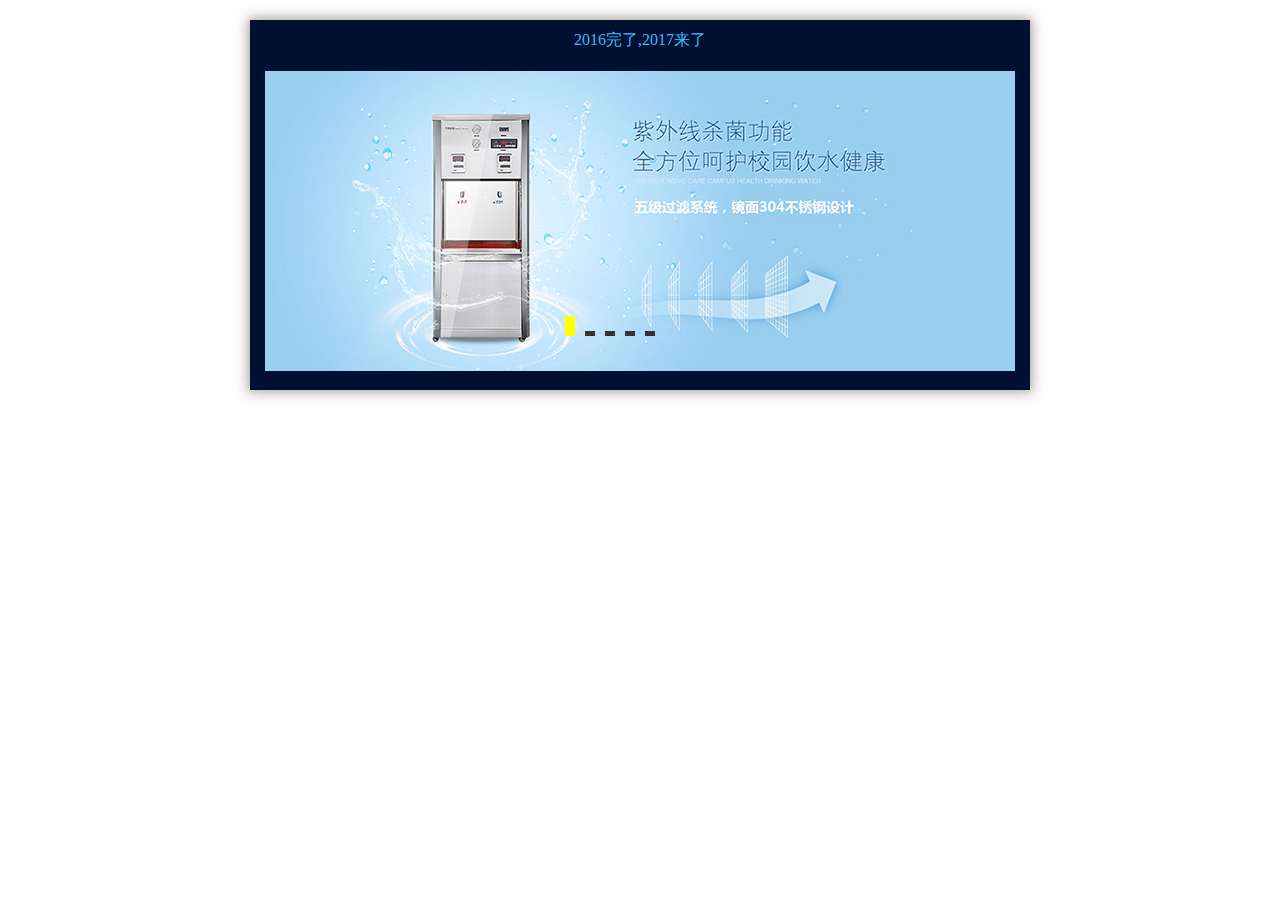
<file: demo/cc.html>
<!DOCTYPE html>
<html>
<head>
    <meta charset="utf-8"/>
    <meta name="viewpoint" content="width=device-width,initial-scale=1,user-scalable="no">
    <title>20170101</title>
    <style type="text/css">
        a{text-decoration:none;color:#3DBBF5;}
        .wrapper{width:750px;height:350px;background:#001032;margin:20px auto;text-align:center;box-shadow:0 0 12px 2px hsla(0,20%,30%,0.5);padding:10px 15px;position:relative;}
        .effect{position:relative;cursor:pointer;}
        .effect:hover{color:#02a0e9;}
        .effect:before{width:100%;display:inline-block !important;position:absolute;height:1px;background:#02a0e9;transition:all 0.4s ease-in-out;-webkit-transition:all 0.4s ease-in-out;-moz-transition:all 0.4s ease-in-out;transform:scale(0,1);content:'';bottom:-5px;left:0;}
        .effect:hover:before{transform:scale(1);-webkit-transform:scale(1);}
        #lunBo{margin-top:20px;overflow:hidden;height:300px;width:750px;position:relative;}
        #list{position:absolute;z-index:22;height:300px;width:5250px;}
        #list img{float:left;}
        #buttons { position: absolute; height: 20px; width: 150px; z-index: 99; bottom: 20px; left: 40%;}
        span { cursor: pointer; float: left;  width: 10px; height: 5px; background: #333; margin-right: 10px;}
        .on {  background: yellow;transition:all 0.4s ease-in-out;-webkit-transition:all 0.4s ease-in-out;-moz-transition:all 0.4s ease-in-out;transform:scale(1,4);-ms-transform:scale(1,4);-moz-transform:scale(1,4);-webkit-transform:scale(1,4);transform-origin:0% 0%;-webkit-transform-origin:0% 100%;-moz-transform-origin:0% 100%;}
        .arrow { cursor: pointer; display: none; line-height: 39px; text-align: center; font-size: 36px; font-weight: bold; width: 40px; height: 100px;  line-height:100px;position: absolute; z-index: 92; top: 30%; background-color: RGBA(0,0,0,.3); color: #fff;}
        .arrow:hover { background-color: RGBA(0,0,0,.7);}
        #lunBo:hover .arrow { display: block;}
        #prev { left: 0px;}
        #next { right: 0px;}
    </style>
</head>
<body>
<div class="wrapper">
    <a class="effect" href="#">2016完了,2017来了</a>
    <div id="lunBo">
        <div id="list" style="left:-750px;">
            <img src="images/banner1_990.jpg" alt=""/>
            <img src="images/banner2_990.jpg" alt=""/>
            <img src="images/banner3_990.jpg" alt=""/>
            <img src="images/banner4_990.jpg" alt=""/>
            <img src="images/banner2_990.jpg" alt=""/>
            <img src="images/banner3_990.jpg" alt=""/>
        </div>
        <div id="buttons">
            <span index="1" class="on"></span>
            <span index="2"></span>
            <span index="3"></span>
            <span index="4"></span>
            <span index="5"></span>
        </div>
        <a href="javascript:;" id="prev" class="arrow">&lt;</a>
        <a href="javascript:;" id="next" class="arrow">&gt;</a>
    </div>
</div>

<script>
    window.onload = function(){
        var lunBo = document.getElementById('lunBo');
        var list = document.getElementById('list');
        var buttons = document.getElementById('buttons').getElementsByTagName('span');
        //console.log(buttons);
        var prev = document.getElementById('prev');
        var next = document.getElementById('next');
        var index = 1;
        var animated = false;
        var interval = 3000;
        var timer;
        //显示按钮的索引
        function showButton(){
            for(var i = 0 ; i < buttons.length ; i++){
                if( buttons[i].className == 'on' ){
                    buttons[i].className = '';
                    break;
                };
            };
            buttons[index - 1].className='on';
        };
        function play(){
            timer = setTimeout(function () {
                next.onclick();
                play();
            }, interval);
        };
        function stop(){
            clearTimeout(timer);
        };
        //向前按钮
        next.onclick = function () {
            if (animated) {
                return;
            }
            if (index == 5) {
                index = 1;
            }
            else {
                index += 1;
            }
            animate(-750);
            showButton();
        };
        prev.onclick = function () {
            if (animated) {
                return;
            }
            if (index == 1) {
                index = 5;
            }
            else {
                index -= 1;
            }
            animate(750);
            showButton();
        };
        //parseInt()转换为纯数值
        function animate(offset){
            animated = true;
            var newLeft = parseInt(list.style.left) + offset;  //目标值
            var time = 300; //位移总时间为300
            var interval = 10; //
            var speed = offset/(Math.floor(time/interval)); //每次位移量
            function go(){
                if( (speed < 0 && parseInt(list.style.left) > newLeft) || ( speed > 0 && parseInt(list.style.left) < newLeft) ){
                    list.style.left = parseInt(list.style.left) + speed + 'px';
                    setTimeout(go,interval);
                }else{
                    animated = false;
                    list.style.left = newLeft+ 'px';    //现在的位移
                    if( newLeft > -750){                     //假的辅助图
                        list.style.left = -3750 + 'px';
                    }
                    if( newLeft < -3750){
                        list.style.left = -750 + 'px';
                    }
                }
            };
            go();
        };
        //小按钮
        for(var i=0;i < buttons.length;i++){
            buttons[i].onclick = function(){

                if(this.className == 'on'){
                    return;
                };
                var myIndex = parseInt(this.getAttribute('index'));
                var offset = -750 * (myIndex - index);

                animate(offset);
                index = myIndex;
                showButton();
            }
        }
        lunBo.onmouseout = play;
        lunBo.onmouseover = stop;
        play();
    }
</script>

</body>
</html>
</file>
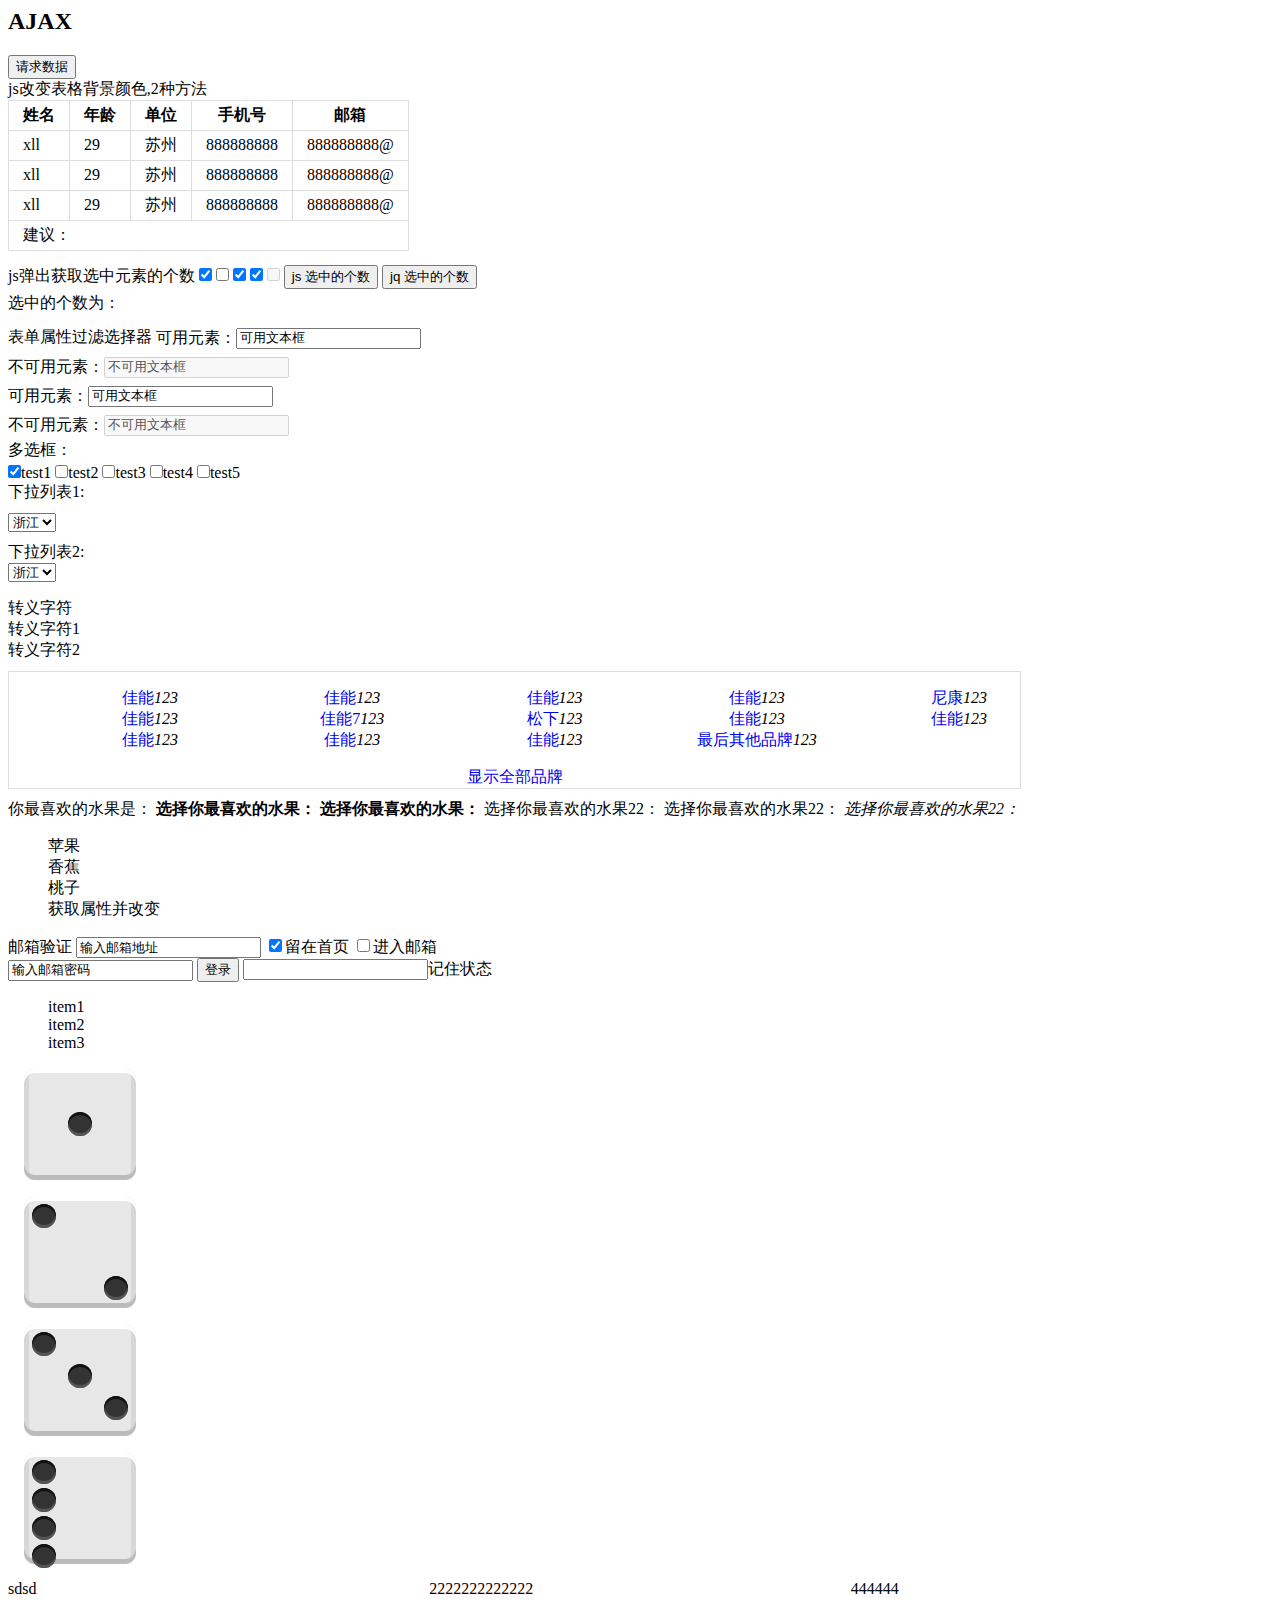
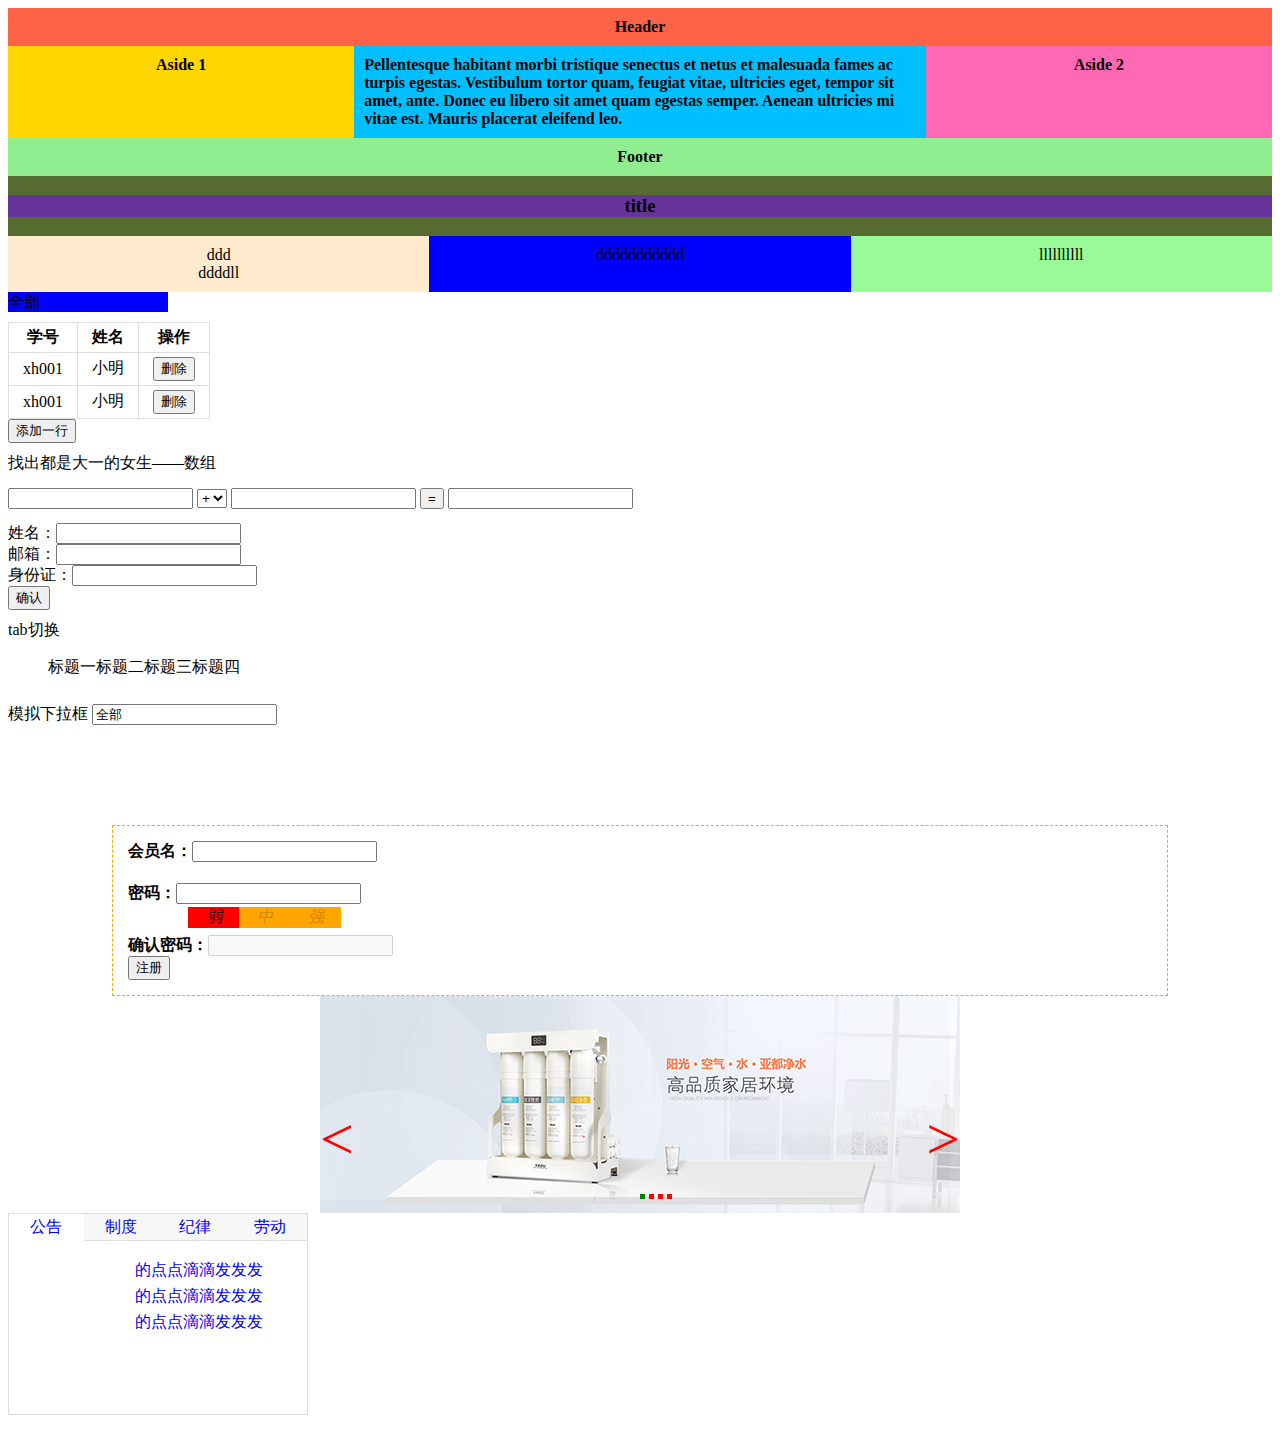
<file: demo/demo.html>
<html xmlns="http://www.w3.org/1999/html">
<head>
    <script type="text/javascript">
        function loadXMLDoc() {
            var xmlhttp;
            if (window.XMLHttpRequest) {// code for IE7+, Firefox, Chrome, Opera, Safari
                xmlhttp = new XMLHttpRequest();
            }
            else {// code for IE6, IE5
                xmlhttp = new ActiveXObject("Microsoft.XMLHTTP");
            }
            xmlhttp.onreadystatechange = function () {
                if (xmlhttp.readyState == 4 && xmlhttp.status == 200) {
                    document.getElementById("myDiv").innerHTML = xmlhttp.responseText;
                }
            }
            xmlhttp.open("GET", "/ajax/demo_get.asp?t=" + Math.random(), true);
            xmlhttp.send();
        }
    </script>
    <link rel="stylesheet" href="style.css">
    <script type="text/javascript" src="js/jquery.1.10.2.js"></script>
    <script type="text/javascript" src="js/summer.js"></script>
    <script src="https://ss1.bdstatic.com/5eN1bjq8AAUYm2zgoY3K/r/www/cache/static/protocol/https/plugins/swfobject_0178953.js"
            async=""></script>
</head>
<body>

<h2>AJAX</h2>
<button type="button" onclick="loadXMLDoc()">请求数据</button>
<div id="myDiv">


</div>
<div class="tableData">
    <p>js改变表格背景颜色,2种方法</p>
    <table id="tableId">
        <thead>
        <tr>
            <th>姓名</th>
            <th>年龄</th>
            <th>单位</th>
            <th>手机号</th>
            <th>邮箱</th>
        </tr>
        </thead>
        <tbody>
        <tr>
            <td>xll</td>
            <td>29</td>
            <td>苏州</td>
            <td>888888888</td>
            <td>888888888@</td>
        </tr>
        <tr>
            <td>xll</td>
            <td>29</td>
            <td>苏州</td>
            <td>888888888</td>
            <td>888888888@</td>
        </tr>
        <tr>
            <td>xll</td>
            <td>29</td>
            <td>苏州</td>
            <td>888888888</td>
            <td>888888888@</td>
        </tr>
        <tr>
            <td colspan="5" style="text-align: left;">建议：</td>

        </tr>
        </tbody>
    </table>
    <div class="input-eg marigin">
        <p>js弹出获取选中元素的个数</p>
        <input type="checkbox" value="1" name="check" checked="checked">
        <input type="checkbox" value="2" name="check">
        <input type="checkbox" value="3" name="check" checked="checked">
        <input type="checkbox" value="3" name="check" checked="checked">
        <input type="checkbox" value="4" name="check" disabled="disabled">
        <input type="button" value="js 选中的个数" id="btn">
        <input type="button" value="jq 选中的个数" id="btn2">
        <div class="Num" id="NumCheck">选中的个数为：</div>

    </div>
    <div class="marigin">
        <form action="#" id="form1">
            <p>表单属性过滤选择器</p>
            可用元素：<input type="text" name="add" value="可用文本框"><br>
            不可用元素：<input type="text" name="email" value="不可用文本框" disabled="disabled"><br>
            可用元素：<input type="text" name="che" value="可用文本框"><br>
            不可用元素：<input type="text" name="name" value="不可用文本框" disabled="disabled"><br>
            多选框：<br>
            <input type="checkbox" value="test1" checked="checked" name="newsletter">test1
            <input type="checkbox" value="test2" name="newsletter">test2
            <input type="checkbox" value="test3" name="newsletter">test3
            <input type="checkbox" value="test4" name="newsletter">test4
            <input type="checkbox" value="test5" name="newsletter">test5</br>
            下拉列表1:<br>
            <select name="test" class="marigin">
                <option>浙江</option>
                <option>杭州</option>
                <option>安徽</option>
                <option>湖北</option>
            </select></br>
            下拉列表2:<br>
            <select name="test2">
                <option>浙江</option>
                <option>杭州</option>
                <option>安徽</option>
                <option>湖北</option>
            </select>
        </form>
    </div>
    <div class="margin">
        <p>转义字符</p>
        <div id="id#b">转义字符1</div>
        <div id="id[2]">转义字符2</div>
    </div>
    <div class="logobox margin" style="border: 1px solid #ddd">
        <ul class="logo">
            <li><a href="#">佳能</a><i>123</i></li>
            <li><a href="#">佳能</a><i>123</i></li>
            <li><a href="#">佳能</a><i>123</i></li>
            <li><a href="#">佳能</a><i>123</i></li>
            <li><a href="#">尼康</a><i>123</i></li>
            <li><a href="#">佳能</a><i>123</i></li>
            <li><a href="#">佳能7</a><i>123</i></li>
            <li><a href="#">松下</a><i>123</i></li>
            <li><a href="#">佳能</a><i>123</i></li>
            <li><a href="#">佳能</a><i>123</i></li>
            <li><a href="#">佳能</a><i>123</i></li>
            <li><a href="#">佳能</a><i>123</i></li>
            <li><a href="#">佳能</a><i>123</i></li>
            <li><a href="#">最后其他品牌</a><i>123</i></li>
        </ul>
        <div class="showMore">
            <a href="javascript:void(0);">显示全部品牌</a>
        </div>
    </div>
</div>
<div class="fruits margin">
    <p title="你最喜欢的水果是">你最喜欢的水果是：</p>
    <strong title="选择你最喜欢的水果">选择你最喜欢的水果：</strong>
    <strong title="选择你最喜欢的水果">选择你最喜欢的水果：</strong>
    <span title="选择你最喜欢的水果">选择你最喜欢的水果22：</span>
    <span title="选择你最喜欢的水果">选择你最喜欢的水果22：</span>
    <i title="选择你最喜欢的水果">选择你最喜欢的水果22：</i>
    <ul>
        <li title="pg">苹果</li>
        <li>香蕉</li>
        <li>桃子</li>
        <li title="change" class="idChange">获取属性并改变</li>
    </ul>
    <div class="linkFruits"></div>
</div>
<div class="margin">
    <p>邮箱验证</p>
    <input type="text" id="address" value="输入邮箱地址">
    <input type="checkbox" checked="checked">留在首页
    <input type="checkbox">进入邮箱<br>
    <input type="text" id="password" value="输入邮箱密码">
    <input type="button" value="登录">
    <input type="">记住状态
</div>
<div id="n1">
    <div id="n2">
        <ul id="n3">
            <li id="n4">item1</li>
            <li id="n5">item2</li>
            <li id="n6">item3</li>
        </ul>
    </div>
</div>
<div class="margin">
    <div class="first-face">
        <span class="pip"></span>
    </div>
    <div class="second-face">
        <span class="pip"></span>
        <span class="pip"></span>
    </div>
    <div class="three-face">
        <span class="pip"></span>
        <span class="pip"></span>
        <span class="pip"></span>
    </div>
    <div class="four-face">
        <span class="pip"></span>
        <span class="pip"></span>
        <span class="pip"></span>
        <span class="pip"></span>
    </div>
</div>
<div class="margin">
    <div class="Grid">
        <div class="Grid-cell">sdsd</div>
        <div class="Grid-cell">2222222222222</div>
        <div class="Grid-cell">444444</div>
    </div>
</div>
<div class="wrapper">
    <header class="header">Header</header>
    <article class="main">
        <p>Pellentesque habitant morbi tristique senectus et netus et malesuada fames ac turpis egestas. Vestibulum tortor quam, feugiat vitae, ultricies eget, tempor sit amet, ante. Donec eu libero sit amet quam egestas semper. Aenean ultricies mi vitae est. Mauris placerat eleifend leo.</p>
    </article>
    <aside class="aside aside-1">Aside 1</aside>
    <aside class="aside aside-2">Aside 2</aside>
    <footer class="footer">Footer</footer>
</div>
<!--<div class="margin">-->
    <div class="demo-box">
        <h3 class="m-title">title</h3>
        <div class="m m-1">
            <div class="m-11">ddd</div>
            <div class="m-12">ddddll</div>
        </div>
        <div class="m m-2">ddddddddddd</div>
        <div class="m m-3">llllllllll</div>
    </div>
<!--</div>-->
<div id="list">
    <div id="listUl">全部</div>
    <div id="listFruit">
        <ul>
            <li data-id="1">苹果</li>
            <li data-id="2">例子</li>
            <li data-id="3">香蕉</li>
        </ul>
    </div>
</div>
<div id = "user" data-uid = "12345" data-uname = "脚本之家" > </div>
<div class="margin">
   <table id="tableName">
       <thead>
            <tr>
                <th>学号</th>
                <th>姓名</th>
                <th>操作</th>
            </tr>
       </thead>
       <tbody id="tbody">
           <tr>
               <td>xh001</td>
               <td>小明</td>
               <td>
                   <input type="button" class="deleteBtn" value="删除">
               </td>
           </tr>
           <tr>
               <td>xh001</td>
               <td>小明</td>
               <td>
                   <input type="button" class="deleteBtn" value="删除">
               </td>
           </tr>
       </tbody>
   </table>
    <input type="button" id="addBtn" value="添加一行">

</div>
<div class="margin" id="student">
    <p>找出都是大一的女生——数组</p>
    <!--小A,女,21,大一<br>小D,女,21,大一<br>小F,男,21,大一<br>小I,女,20,大一<br>-->
    <div id="stuArr"></div>
<!--    大一人数: 4
    <br>小A<br>小D<br>小I<br>-->
    <div class="marigin">
        <input type="text1" id="text1">
        <select name="" id="select">
            <option>+</option>
            <option>-</option>
            <option>*</option>
            <option>/</option>
        </select>
        <input type="text" id="text2">
        <input type="button" value="=" id="countBtn">
        <input type="text" id="fruit">
    </div>
    <div class="margin">
        <div id="todayDate">

        </div>
    </div>
    <div class="margin">
        <label>姓名：</label><input type="text" name="name" data-leixing="姓名" id="name" class="requird"><span id="span" class="tip"></span><br>
        <label>邮箱：</label><input type="text" name="email" data-leixing="邮箱" id="email3" class="requird"><span class="tip"></span><br>
        <label>身份证：</label><input type="text" name="personId" id="personId" class="requird"><span class="tip"></span><br>
        <input type="button" value="确认" id="inputBtn">
    </div>
    <div class="margin">
        <p>tab切换</p>
        <div id="tanContainer">
            <div id="tabNav">
                <ul>
                    <li>标题一</li>
                    <li>标题二</li>
                    <li>标题三</li>
                    <li>标题四</li>
                </ul>
            </div>
            <div id="tabList">
                <div id="tab1">
                    <ul>
                        <li>ddd</li>
                        <li>ddd</li>
                        <li>ddd</li>
                    </ul>
                </div>
                <div id="tab2">内容二</div>
                <div id="tab3">内容三</div>
                <div id="tab4">内容四</div>
            </div>
    </div>
    </div>
    <div class="margin" id="selectBox">
        <p>模拟下拉框</p>
        <input type="text" value="全部" id="selectWrap">
        <div class="selectList" id="selectList">
            <ul>
                <li data-name="yingwen" class="cource">英文</li>
                <li data-name="shuxue" class="cource">数学</li>
                <li data-name="waiyu" class="cource">外语</li>
            </ul>
        </div>
    </div>
    <form id="allcontent">

        <div>
            <label><b>会员名：</b><input type="text" name=""></label><p></p>
        </div>
        <div id="count">0个字符</div>
        <div>
            <label><b>密码：</b><input type="text"></label><p></p>
        </div>
        <div id="em">
            <em class="red">弱</em><em>中</em><em>强</em>
        </div>
        <div>
            <label><b>确认密码：</b><input type="text" disabled></label><p></p>
        </div>
            <div id="btn-input">
                <input type="button" value="注册" id="btn-login">
            </div>
    </form>
    <div id="lunBo">
        <div id="tab-list" style="left:-640px;">
            <img src="images/banner4_640.jpg" alt="">
            <img src="images/banner1_640.jpg" alt="">
            <img src="images/banner2_640.jpg" alt="">
            <img src="images/banner3_640.jpg" alt="">
            <img src="images/banner4_640.jpg" alt="">
            <img src="images/banner1_640.jpg" alt="">
        </div>
        <div id="buttons">
            <span index="1" class="on"></span>
            <span index="2"></span>
            <span index="3"></span>
            <span index="4"></span>
        </div>
        <a href="javascript:void(0);" class="arrow" id="prev"><</a>
        <a href="javascript:void(0);" class="arrow" id="next">></a>
    </div>
    <div id="notice" class="notice">
        <div class="notice-tit" id="notice-tit">
            <ul class="notice-ul">
                <li class="sel">
                    <a href="javascript:void(0);">公告</a>
                </li>
                <li>
                    <a href="javascript:void(0);">制度</a>
                </li>
                <li>
                    <a href="javascript:void(0);">纪律</a>
                </li>
                <li>
                    <a href="javascript:void(0);">劳动</a>
                </li>
            </ul>
        </div>
        <div class="notice-txt" id="notice-txt">
                <div class="mod on" style="display: block">
                    <ul>
                        <li>
                            <a href="javascript:void(0);">的点点滴滴发发发</a>
                        </li>
                        <li>
                            <a href="javascript:void(0);">的点点滴滴发发发</a>
                        </li>
                        <li>
                            <a href="javascript:void(0);">的点点滴滴发发发</a>
                        </li>
                    </ul>
                </div>
                <div class="mod" style="display: none">
                    <ul>
                        <li>
                            <a href="javascript:void(0);">w1111111的点点滴滴发发发</a>
                        </li>
                        <li>
                            <a href="javascript:void(0);">11111111111的点点滴滴发发发</a>
                        </li>
                        <li>
                            <a href="javascript:void(0);">111111111的点点滴滴发发发</a>
                        </li>
                    </ul>
                </div>
                <div class="mod" style="display: none">
                    <ul>
                        <li>
                            <a href="javascript:void(0);">w222222222222222</a>
                        </li>
                        <li>
                            <a href="javascript:void(0);">11111111111的点点滴滴发发发</a>
                        </li>
                        <li>
                            <a href="javascript:void(0);">111111111的点点滴滴发发发</a>
                        </li>
                    </ul>
                </div>
                <div class="mod" style="display: none">
                    <ul>
                        <li>
                            <a href="javascript:void(0);">3333333333</a>
                        </li>
                        <li>
                            <a href="javascript:void(0);">11111111111的点点滴滴发发发</a>
                        </li>
                        <li>
                            <a href="javascript:void(0);">111111111的点点滴滴发发发</a>
                        </li>
                    </ul>
                </div>
        </div>
    </div>

</div>
</body>
</html>
</file>
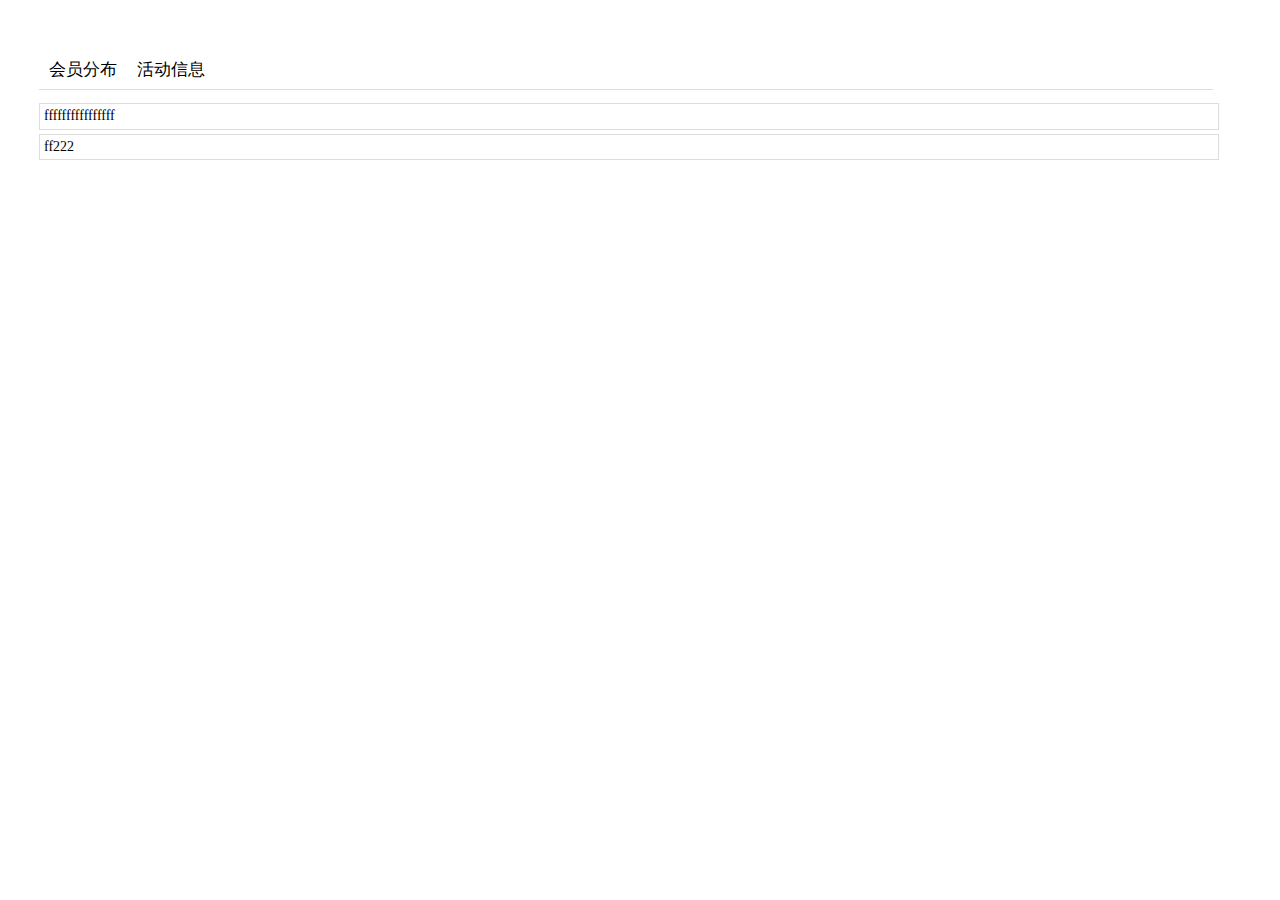
<file: store/html/module.html>
<!doctype html>
<html lang="en">
<head>
    <meta charset="UTF-8">
    <title>Document</title>
    <link rel="stylesheet" type="text/css"
          href="http://crm.17usoft.com/sell/common/Content/Style/workPlat/normalize.css">
    <link rel="stylesheet" type="text/css" href="http://crm.17usoft.com/Sell/CRM/Content/style/PagerStyle.css">
    <link rel="stylesheet" type="text/css" href="http://file.40017.cn/quyu/Public/eui/eui.css ">
    <link rel="stylesheet" type="text/css" href="../fontAwesome/css/font-awesome.min.css">
    <link rel="stylesheet" type="text/css" href="../css/vipMember.css">
    <link rel="stylesheet" type="text/css" href="../laydate/need/laydate.css">
</head>
<body>
<div class="main-hd">
    <div class="g-content g-tab">
        <div class="vipWrapper" id="vipWrapper">
            <ul id="vipUl">
                <li>会员分布</li>
                <li>活动信息</li>
            </ul>
        </div>
        <div class="vipDrop">
            <div class="vipDown">
                ffffffffffffffff
            </div>
            <div class="vipDown">
                ff222
            </div>
        </div>
    </div>
</div>
<div class="main-bd">

</div>
<script type="text/javascript" src="../js/jquery.min.js"></script>
<script type="text/javascript" src="http://crm.17usoft.com/Sell/CRM/Content/Script/PagerView.js"></script>
<script type="text/javascript" src="http://crm.17usoft.com/Sell/CRM/Content/Plugins/layer/layer.js"></script>
<script type="text/javascript" src="http://file.40017.cn/quyu/Public/eui/eui.js"></script>
<script type="text/javascript" src="../laydate/laydate.js"></script>

<script type="text/javascript" src="../js/vipMember.js"></script>
</body>
</html>
</file>
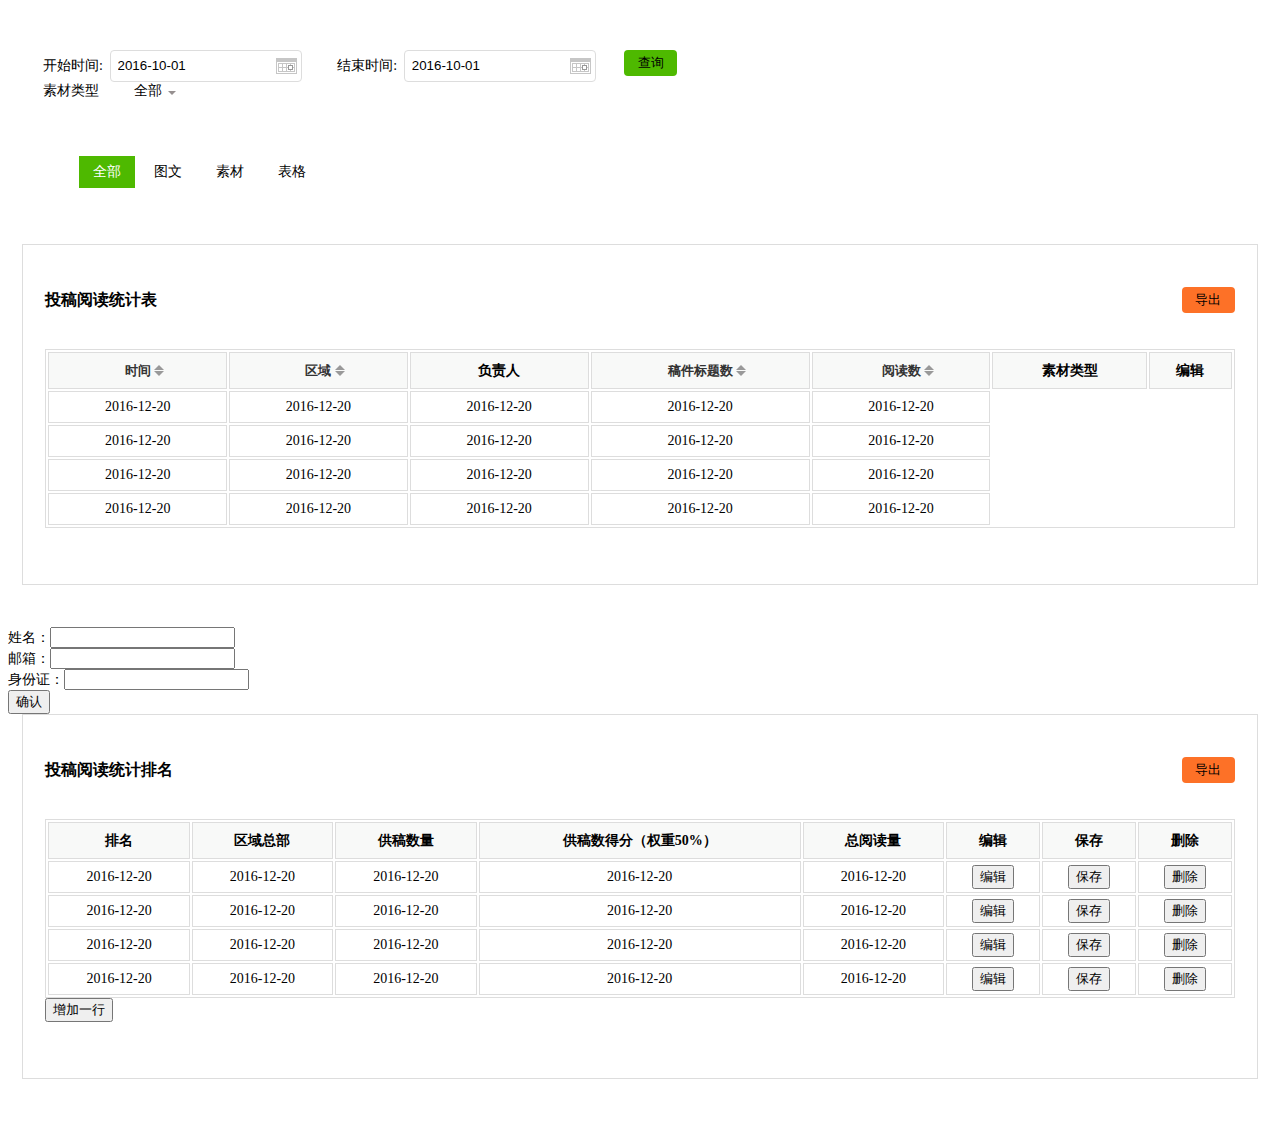
<file: store/html/submission.html>
<!doctype html>
<html lang="en">
<head>
    <meta charset="UTF-8">
    <title>Document</title>
    <link rel="stylesheet" type="text/css"
          href="http://crm.17usoft.com/sell/common/Content/Style/workPlat/normalize.css">
    <link rel="stylesheet" type="text/css" href="http://crm.17usoft.com/Sell/CRM/Content/style/PagerStyle.css">
    <link rel="stylesheet" type="text/css" href="http://file.40017.cn/quyu/Public/eui/eui.css ">
    <link rel="stylesheet" type="text/css" href="../fontAwesome/css/font-awesome.min.css">
    <link rel="stylesheet" type="text/css" href="../css/submission.css">
    <link rel="stylesheet" type="text/css" href="../laydate/need/laydate.css">
</head>
<body>
<div class="main-hd">
    <div class="g-header">
        <div class="g-content" id="begin-time">
            <div class="g-tit">
                <label>开始时间:</label>
            </div>
            <div class="eui-item-control">
                <input class="laydate-icon eui-input" id="begin" value="2016-10-01" onclick="laydate({ istime: true, format: 'YYYY-MM-DD hh:mm:ss',max: $(this).parents('#begin-time').siblings('#end-time').find('#end').val() })">
            </div>
        </div>
        <div class="g-content" id="end-time">
            <div class="g-tit">
                <label>结束时间:</label>
            </div>
            <div class="eui-item-control">
                <input class="laydate-icon eui-input" id="end" value="2016-10-01" onclick="laydate({istime: true, format: 'YYYY-MM-DD hh:mm:ss', min: $(this).parents('#end-time').siblings('#begin-time').find('#begin').val() })">
            </div>
        </div>
        <div class="btn-wrapper">
            <button type="button" class="eui-btn eui-btn-primary" id="search">查询</button>
        </div>
    </div>
    <div class="g-header">
        <div class="g-content">
            <div class="g-tit">
                <label>素材类型</label>
            </div>
            <div class="eui-input-wrapper">
                <div class="eui-select eui-padding" id="selectWrapper">全部</div>
                <div class="eui-select-dropDown" id="droDown">
                    <ul>
                        <li data-value="1" title="全部">全部</li>
                        <li data-value="2" title="图文">图文</li>
                        <li data-value="3" title="素材">素材</li>
                        <li data-value="4" title="表格">表格</li>
                    </ul>
                </div>
            </div>
        </div>
    </div>
    <div class="g-header margin-top">
        <div class="g-content">
            <div class="material-wrapper">
                <ul id="meterialUl">
                    <li class="on" data-num="1">全部</li>
                    <li data-num="2" class="3" >图文</li>
                    <li data-num="3" >素材</li>
                    <li data-num="4">表格</li>
                </ul>
            </div>
        </div>
    </div>
</div>
<div class="main-bd">
    <div class="table-wrapper">
        <div class="table-row">
            <h3>投稿阅读统计表</h3>
            <div class="btn-wrapper-import">
                <div class="btn-wrapper">
                    <button type="button" class="eui-btn eui-btn-import">导出</button>
                </div>
            </div>
        </div>
        <div class="eui-table">
            <table id="tableCount">
                <thead>
                <tr>
                    <th>
                        <button type="button" class="eui-btn eui-btn-sort" data-columNname="Time" id="eui-sort-1">时间
                        </button>
                        <!--<button type="button" class="eui-btn eui-btn-sort">时间</button>-->
                    </th>
                    <th>
                        <button type="button" class="eui-btn eui-btn-sort" data-columNname="Part" id="eui-sort-2"
                                onclick="$.sortTable.sort('tableSort',1)" style="cursor: pointer;">区域
                        </button>
                    </th>
                    <th>负责人</th>
                    <th>
                        <button type="button" class="eui-btn eui-btn-sort" data-columNname="TitleNum" id="eui-sort-3">
                            稿件标题数
                        </button>
                    </th>
                    <th>
                        <button type="button" class="eui-btn eui-btn-sort" data-columNname="ReadNum" id="eui-sort-4">
                            阅读数
                        </button>
                    </th>
                    <th>
                        素材类型
                    </th>
                    <th>
                        编辑
                    </th>
                </tr>
                </thead>
                <tbody>
                <tr>
                    <td>2016-12-20</td>
                    <td>2016-12-20</td>
                    <td>2016-12-20</td>
                    <td>2016-12-20</td>
                    <td>2016-12-20</td>
                </tr>
                <tr>
                    <td>2016-12-20</td>
                    <td>2016-12-20</td>
                    <td>2016-12-20</td>
                    <td>2016-12-20</td>
                    <td>2016-12-20</td>
                </tr>
                <tr>
                    <td>2016-12-20</td>
                    <td>2016-12-20</td>
                    <td>2016-12-20</td>
                    <td>2016-12-20</td>
                    <td>2016-12-20</td>
                </tr>
                <tr>
                    <td>2016-12-20</td>
                    <td>2016-12-20</td>
                    <td>2016-12-20</td>
                    <td>2016-12-20</td>
                    <td>2016-12-20</td>
                </tr>
                </tbody>
            </table>

        </div>
        <div id="pagerCount"></div>
    </div>
    <div class="passenger">
        <div class="row">
            <label>用户名：<input type="text" name="username" data-name="user_name" id="userName"><span class="tip" id="spanid">用户名由英文字母
                和数字组成的4-16位字符</span></label>
        </div>
        <div class="row">
            <label>密码：<input type="password" name="password" data-name="密码" id="passWord"><span class="tip">密码由英文字母和数字组成的4-10位字符</span></label>
        </div>
        <div class="row">
            <label>确认密码：<input type="password" name="password" data-name="确认密码" id="repass"></label><span></span>
        </div>
        <div class="row">
            <label>性别：<input type="radio" id="radio" value="1">男
                <input type="radio" id="radio2" value="1">女
            </label>
        </div>
        <div class="row">
            <label>爱好：</label>
            <input type="checkbox" name="hobby" id="hobby1">唱歌
            <input type="checkbox" name="hobby" id="hobby2">跳舞
            <input type="checkbox" name="hobby" id="hobby3">看书
            <input type="checkbox" name="hobby" id="hobby4">画画
        </div>
        <div class="row">
            <select name="province" class="inputstyle" id="province" onchange="checkProvince()">
                <option>--请选择省份--</option>
                <option value="甘肃省">甘肃省</option>
                <option value="海南省">海南省</option>
                <option value="福建省">福建省</option>
                <option value="山东省">山东省</option>
                <option value="江西省">江西省</option>
                <option value="广西省">广西省</option>
            </select>
            <select name="city" class="inputstyle" id="city"> <option></option> </select>
        </div>
        <div class="row">
            <input type="button" value="提交" id="submitBtn">
        </div>

    </div>
    <div class="margin" id="inputId">
        <label>姓名：</label><input type="text" name="name" data-leixing="姓名" id="name" class="requird"><span id="span" class="tip">不能为空</span><br>
        <label>邮箱：</label><input type="text" name="email" data-leixing="邮箱" id="email3" class="requird"><span class="tip">不能为空</span><br>
        <label>身份证：</label><input type="text" name="personId" id="personId" class="requird"><span class="tip"></span><br>
        <input type="button" value="确认" id="inputBtn">
    </div>
    <div class="table-wrapper">
        <div class="table-row">
            <h3>投稿阅读统计排名</h3>
            <div class="btn-wrapper btn-wrapper-import">
                <button type="button" class="eui-btn eui-btn-import">导出</button>
            </div>
        </div>
        <div class="eui-table">
            <table id="readTable">
                <thead>
                <tr>
                    <th>排名</th>
                    <th>区域总部</th>
                    <th>供稿数量</th>
                    <th>供稿数得分（权重50%）</th>
                    <th>总阅读量</th>
                    <th>编辑</th>
                    <th>保存</th>
                    <th>删除</th>
                </tr>
                </thead>
                <tbody id="readTbody">
                <tr>
                    <td>2016-12-20</td>
                    <td>2016-12-20</td>
                    <td>2016-12-20</td>
                    <td>2016-12-20</td>
                    <td>2016-12-20</td>
                    <td><button type="button" class="eui-btn eui-btn-primary btn-update">编辑</button></td>
                    <td><button type="button" class="eui-btn eui-btn-primary btn-save">保存</button></td>
                    <td><button type="button" class="eui-btn eui-btn-primary btn-del">删除</button></td>
                </tr>
                <tr>
                    <td>2016-12-20</td>
                    <td>2016-12-20</td>
                    <td>2016-12-20</td>
                    <td>2016-12-20</td>
                    <td>2016-12-20</td>
                    <td><button type="button" class="eui-btn eui-btn-primary btn-update">编辑</button></td>
                    <td><button type="button" class="eui-btn eui-btn-primary btn-save">保存</button></td>
                    <td><button type="button" class="eui-btn eui-btn-primary btn-del">删除</button></td>
                </tr>
                <tr>
                    <td>2016-12-20</td>
                    <td>2016-12-20</td>
                    <td>2016-12-20</td>
                    <td>2016-12-20</td>
                    <td>2016-12-20</td>
                    <td><button type="button" class="eui-btn eui-btn-primary btn-update">编辑</button></td>
                    <td><button type="button" class="eui-btn eui-btn-primary btn-save">保存</button></td>
                    <td><button type="button" class="eui-btn eui-btn-primary btn-del">删除</button></td>
                </tr>
                <tr>
                    <td>2016-12-20</td>
                    <td>2016-12-20</td>
                    <td>2016-12-20</td>
                    <td>2016-12-20</td>
                    <td>2016-12-20</td>
                    <td><button type="button" class="eui-btn eui-btn-primary btn-update">编辑</button></td>
                    <td><button type="button" class="eui-btn eui-btn-primary btn-save">保存</button></td>
                    <td><button type="button" class="eui-btn eui-btn-primary btn-del">删除</button></td>
                </tr>
                </tbody>
            </table>
            <div class="addBtn">
                <button type="button" class="eui-btn eui-btn-primary btn-add">增加一行</button>
                </div>
        </div>
    </div>
</div>
<script type="text/javascript" src="../js/jquery.min.js"></script>
<script type="text/javascript" src="http://crm.17usoft.com/Sell/CRM/Content/Script/PagerView.js"></script>
<script type="text/javascript" src="http://crm.17usoft.com/Sell/CRM/Content/Plugins/layer/layer.js"></script>
<script type="text/javascript" src="http://file.40017.cn/quyu/Public/eui/eui.js"></script>
<script type="text/javascript" src="../laydate/laydate.js"></script>

<script type="text/javascript" src="../js/submission.js"></script>
</body>
</html>
</file>
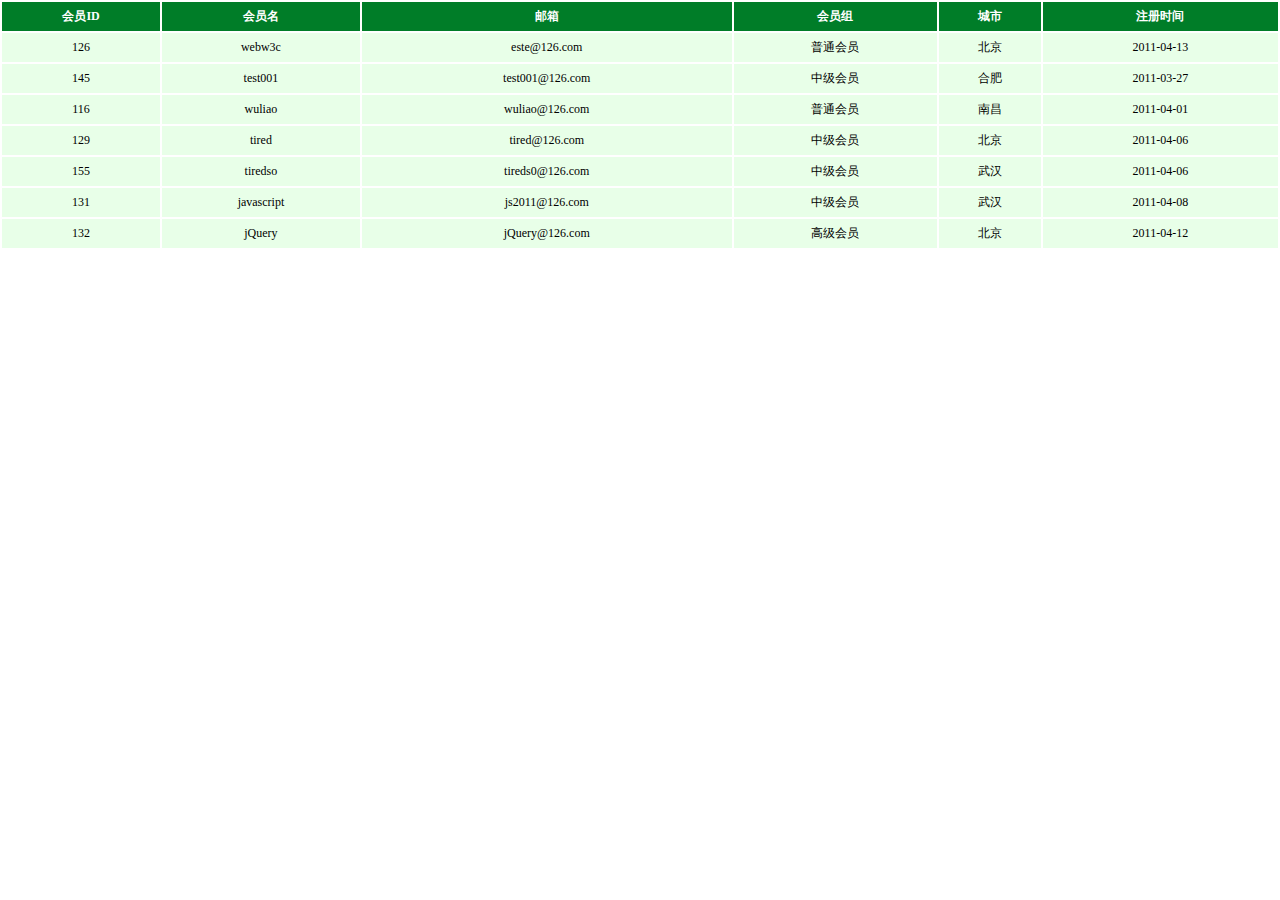
<file: store/html/table.html>
<!DOCTYPE html PUBLIC "-//W3C//DTD XHTML 1.0 Transitional//EN" "http://www.w3.org/TR/xhtml1/DTD/xhtml1-transitional.dtd">
<html xmlns="http://www.w3.org/1999/xhtml">
<head>
    <meta http-equiv="Content-Type" content="text/html; charset=gb2312" />
    <title>�Զ����������(JS)</title>
    <!--<script type="text/javascript" src="jquery-1.4.3.js"></script>-->
    <script type="text/javascript" src="../js/jquery.min.js"></script>
    <script type="text/javascript">
//        (function($){
            //���
            $.extend($,{
                //�����ռ�
                sortTable:{
                    sort:function(tableId,Idx){
                        var table = document.getElementById(tableId);
                        var tbody = table.tBodies[0];
                        var tr = tbody.rows;

                        var trValue = new Array();
                        for (var i=0; i<tr.length; i++ ) {
                            trValue[i] = tr[i];  //�������и��е���Ϣ�洢���½���������
                        }

                        if (tbody.sortCol == Idx) {
                            trValue.reverse(); //��������Ѿ�����������ˣ���ֱ�Ӷ��䷴������
                        } else {
                            //trValue.sort(compareTrs(Idx));  //��������
                            trValue.sort(function(tr1, tr2){
                                var value1 = tr1.cells[Idx].innerHTML;
                                var value2 = tr2.cells[Idx].innerHTML;
                                return value1.localeCompare(value2);
                            });
                        }

                        var fragment = document.createDocumentFragment();  //�½�һ������Ƭ�Σ����ڱ��������Ľ��
                        for (var i=0; i<trValue.length; i++ ) {
                            fragment.appendChild(trValue[i]);
                        }

                        tbody.appendChild(fragment); //������Ľ���滻��֮ǰ��ֵ
                        tbody.sortCol = Idx;
                    }
                }
            });
//        })(jQuery);
    </script>
    <style type="text/css">
        * {
            padding:0;
            margin:0;
        }

        body {
            font-family:verdana;
            font-size:12px;
        }

        .content {
            width:550px;
            margin:20px auto;
        }

        .content h1 {
            font-family:'΢���ź�';
            font-size:18px;
            padding-bottom:5px;
        }

        table {
            width:100%;
        }

        th, td {
            padding:6px 0;
            text-align:center;
        }

        th {
            background-color:#007D28;
            color:#ffffff;
        }

        tr {
            background-color:#E8FFE8;
        }

        .odd {
            background-color:#FFF3EE;
        }

        .highlight {
            background-color:#FFF3EE;
        }

    </style>
</head>

<body>
<table summary="user infomation table" id="tableSort">
    <thead>
    <tr>
        <th onclick="$.sortTable.sort('tableSort',0)" style="cursor: pointer;">��ԱID</th>
        <th onclick="$.sortTable.sort('tableSort',1)" style="cursor: pointer;">��Ա��</th>
        <th onclick="$.sortTable.sort('tableSort',2)" style="cursor: pointer;">����</th>
        <th>��Ա��</th>
        <th onclick="$.sortTable.sort('tableSort',3)" style="cursor: pointer;">����</th>
        <th onclick="$.sortTable.sort('tableSort',3)" style="cursor: pointer;">ע��ʱ��</th>
    </tr>
    </thead>
    <tbody>
    <tr>
        <td>126</td>
        <td>webw3c</td>
        <td>este@126.com</td>
        <td>��ͨ��Ա</td>
        <td>����</td>
        <td>2011-04-13</td>
    </tr>
    <tr>
        <td>145</td>
        <td>test001</td>
        <td>test001@126.com</td>
        <td>�м���Ա</td>
        <td>�Ϸ�</td>
        <td>2011-03-27</td>
    </tr>
    <tr>
        <td>116</td>
        <td>wuliao</td>
        <td>wuliao@126.com</td>
        <td>��ͨ��Ա</td>
        <td>�ϲ�</td>
        <td>2011-04-01</td>
    </tr>
    <tr>
        <td>129</td>
        <td>tired</td>
        <td>tired@126.com</td>
        <td>�м���Ա</td>
        <td>����</td>
        <td>2011-04-06</td>
    </tr>
    <tr>
        <td>155</td>
        <td>tiredso</td>
        <td>tireds0@126.com</td>
        <td>�м���Ա</td>
        <td>�人</td>
        <td>2011-04-06</td>
    </tr>
    <tr>
        <td>131</td>
        <td>javascript</td>
        <td>js2011@126.com</td>
        <td>�м���Ա</td>
        <td>�人</td>
        <td>2011-04-08</td>
    </tr>
    <tr>
        <td>132</td>
        <td>jQuery</td>
        <td>jQuery@126.com</td>
        <td>�߼���Ա</td>
        <td>����</td>
        <td>2011-04-12</td>
    </tr>
    </tbody>
</table>
</body>
</html>
</file>
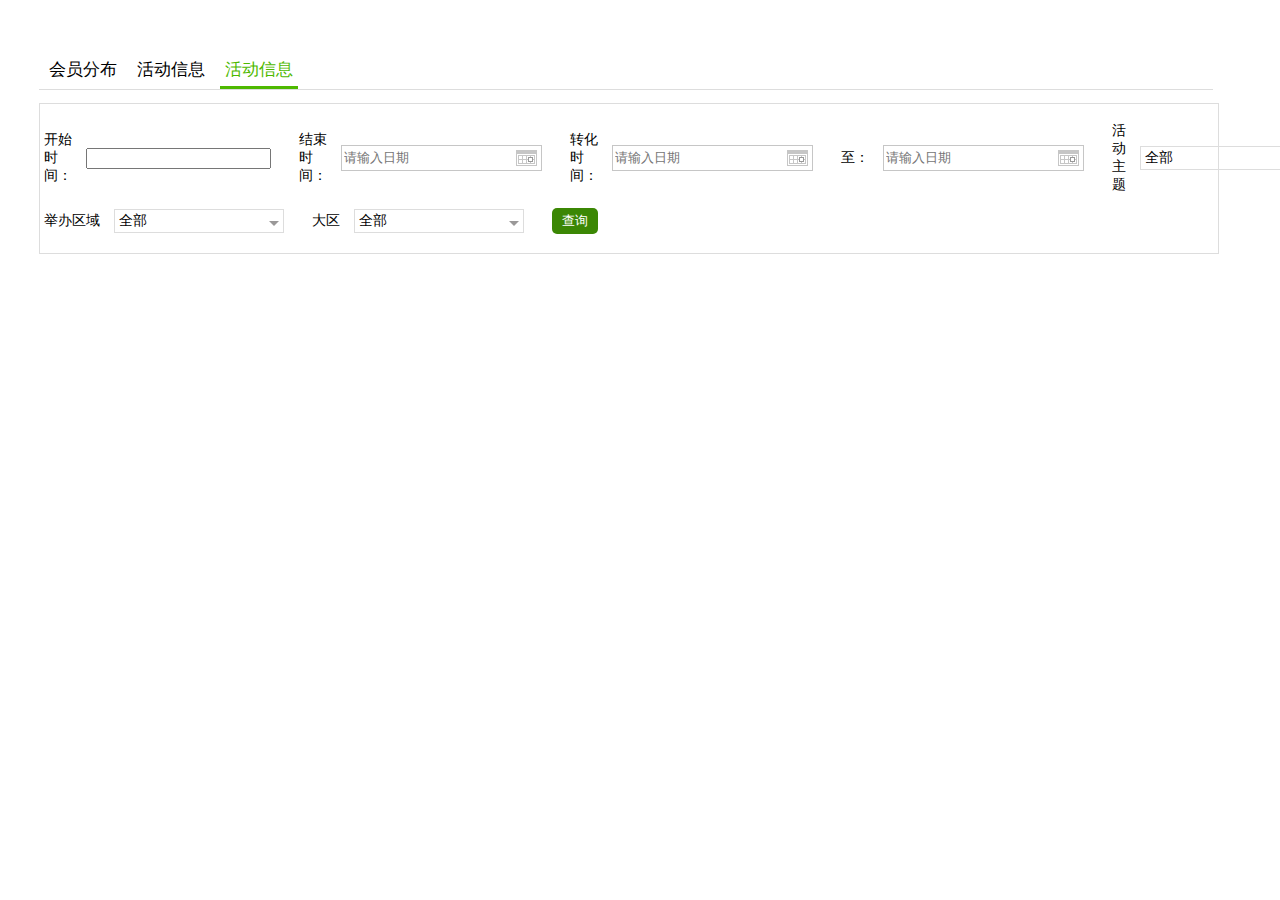
<file: store/html/vipMember.html>
<!doctype html>
<html lang="en">
<head>
    <meta charset="UTF-8">
    <title>Document</title>
    <link rel="stylesheet" type="text/css"
          href="http://crm.17usoft.com/sell/common/Content/Style/workPlat/normalize.css">
    <link rel="stylesheet" type="text/css" href="http://crm.17usoft.com/Sell/CRM/Content/style/PagerStyle.css">
    <link rel="stylesheet" type="text/css" href="http://file.40017.cn/quyu/Public/eui/eui.css ">
    <link rel="stylesheet" type="text/css" href="../fontAwesome/css/font-awesome.min.css">
    <link rel="stylesheet" type="text/css" href="../css/vipMember.css?vip=2017011901">
    <link rel="stylesheet" type="text/css" href="../laydate/need/laydate.css">
</head>
<body>
<div class="main-hd">
    <div class="g-content g-tab">
        <div class="vipWrapper" id="vipWrapper">
            <ul id="vipUl">
                <li>会员分布</li>
                <li>活动信息</li>
                <li class="on">活动信息</li>
            </ul>
        </div>
        <div class="vipDrop" id="vipDrop">
            <div class="vipDown" style="display: none">
                <div class="vipPart">
                    <div class="vipStyle vipCount">
                        <div class="vip-content">
                            <ul id="vipTab">
                                <li data-type="CountMember">
                                    <span>全国总会员数</span>
                                    <strong class="memberValue">70,282</strong>
                                </li>
                                <li data-type="EffectiveMember">
                                    <span>有效会员数</span>
                                    <strong class="memberValue">70</strong>
                                </li>
                                <li data-type="OutMember">
                                    <span>过期会员数</span>
                                    <strong class="memberValue">70ss2</strong>
                                </li>
                                <li data-type="TodayMember">
                                    <span>今日消费会员数</span>
                                    <strong class="memberValue">70ss2</strong>
                                </li>
                                <li data-type="AddMember">
                                    <span class="memberValue">今日新增会员数</span>
                                    <strong class="todateAdd">70ss2</strong>
                                </li>
                            </ul>
                        </div>
                    </div>
                    <div class="vipStyle vipAge">
                        <h3 class="vipTit">百旅会会员年龄分布1</h3>
                        <!-- 为ECharts准备一个具备大小（宽高）的Dom -->
                        <div id="mainAge" style="width: 600px;height:400px;"></div>
                    </div>
                </div>
                <div class="vipStyle VipTopWrapper">
                    <div class="vipTop">
                        <h3 class="vipTit">百旅会1月目标完成率TOP10</h3>
                        <div id="part-tabBtn">
                            <ul id="part-tabBtnUl">
                                <li class="on">
                                    <button type="button" class="btn-ui curr" data-type="1">区域</button>
                                </li>
                                <li>
                                    <button type="button" data-type="2" class="btn-ui">大区</button>
                                </li>
                            </ul>
                        </div>
                    </div>
                    <div class="tab-Vip" id="tab-Vip">
                        <div class="tab-list" style="display: block">
                            <div id="vipTop" style="width: 600px;height:400px;"></div>
                        </div>
                        <div class="tab-list" style="display: none">
                            <h3 class="vipTit">百旅会分布图</h3>
                            <div id="memberProvice" style="width: 1000px;height:600px;"></div>
                        </div>
                    </div>
                </div>
                <input type="button" value="ttjj" id="tijiao">
            </div>
            <div class="vipDown" style="display: none">
                <div class="vipMessage">
                    <div class="base-message">
                        <h4 class="base-tit">基本信息</h4>
                        <div class="base-content">
                            <ul class="base-ul">
                                <li>
                                    <div class="base-info">
                                        <div class="base-wrap base-left">
                                            <span class="must">
                                                <b>*</b>
                                                姓名
                                            </span>
                                            <div class="form-item-control">
                                                <input id="name" placeholder="输入姓名" type="text" data-type="name">
                                                <span class="tip"></span>
                                            </div>
                                        </div>
                                        <div class="base-wrap base-right">
                                            <span class="must">
                                                <b>*</b>
                                                性别
                                            </span>
                                            <div class="form-item-control">
                                                <input name="sex" type="radio">男
                                                <input name="sex" type="radio">女
                                            </div>
                                        </div>

                                    </div>
                                </li>
                                <li>
                                    <div class="base-info">
                                        <div class="base-wrap base-left">
                                            <span class="must">
                                                <b>*</b>
                                                邮箱
                                            </span>
                                            <div class="form-item-control">
                                                <input id="email" placeholder="输入邮箱" type="text" data-type="email">
                                                <span class="tip"></span>
                                            </div>
                                        </div>
                                    </div>
                                </li>
                                <li>
                                    <div class="base-info">
                                        <div class="base-wrap base-left">
                                            <span class="must">
                                                <b>*</b>
                                                手机号
                                            </span>
                                            <div class="form-item-control">
                                                <input id="tel" placeholder="输入手机号" type="text" data-type="tel">
                                                <span class="tip"></span>
                                            </div>
                                        </div>
                                    </div>
                                </li>
                                <li>
                                    <div class="base-info">
                                        <div class="base-wrap base-left">
                                            <span class="must">
                                                <b>*</b>
                                                生日
                                            </span>
                                            <div class="form-item-control">
                                                <input type="text">
                                            </div>
                                        </div>
                                    </div>
                                </li>

                            </ul>
                        </div>
                        <button type="button" class="save" id="submit">保存</button>
                        <!--<input type="button" value="提交" id="submit">-->
                    </div>

                </div>
            </div>
            <div class="vipDown" style="display: block">
                <div class="main">
                    <section class="filter" id="filter">
                        <div class="section-bd">
                            <div class="filterForm">
                                <div class="filterForm-row">
                                    <div class="form-item">
                                        <div class="form-item-caption">
                                            <label>开始时间：</label>
                                        </div>
                                        <div class="form-item-control">
                                            <input onclick="laydate({istime: true, format: 'YYYY-MM-DD hh:mm:ss'})">
                                        </div>
                                    </div>
                                    <div class="form-item">
                                        <div class="form-item-caption">
                                            <label>结束时间：</label>
                                        </div>
                                        <div class="form-item-control">
                                            <input id="SearchEndDate" type="text" class="laydate-icon"
                                                   placeholder="请输入日期" readonly="">
                                        </div>
                                    </div>
                                    <div class="form-item">
                                        <div class="form-item-caption">
                                            <label>转化时间：</label>
                                        </div>
                                        <div class="form-item-control">
                                            <input id="SearchConversionDate" type="text" class="laydate-icon"
                                                   placeholder="请输入日期" readonly="">
                                        </div>
                                    </div>
                                    <div class="form-item">
                                        <div class="form-item-caption">
                                            <label>至：</label>
                                        </div>
                                        <div class="form-item-control">
                                            <input id="SearchToDate" type="text" class="laydate-icon"
                                                   placeholder="请输入日期" readonly="">
                                        </div>
                                    </div>
                                    <div class="form-item">
                                        <div class="form-item-caption">
                                            <label>活动主题</label>
                                        </div>
                                        <div class="form-item-control">
                                            <div class="form-select">
                                                <div class="form-input">
                                                    <div class="form-input-select" id="selectWrap">全部</div>
                                                </div>
                                                <div class="form-list">
                                                    <ul id="selectUl">
                                                        <li>全部</li>
                                                        <li>我要上春晚</li>
                                                        <li>百旅会</li>
                                                        <li>年货节</li>
                                                    </ul>
                                                </div>
                                            </div>
                                        </div>
                                    </div>
                                </div>
                                <div class="filterForm-row">
                                    <div class="form-item">
                                        <div class="form-item-caption">
                                            <label>举办区域</label>
                                        </div>
                                        <div class="form-item-control">
                                            <div class="form-select">
                                                <div class="form-input">
                                                    <div class="form-input-select" id="areaWrap">全部</div>
                                                </div>
                                                <div class="form-list">
                                                    <ul id="areaUl">
                                                        <li>全部</li>
                                                        <li>我要上春晚</li>
                                                        <li>百旅会</li>
                                                        <li>年货节</li>
                                                    </ul>
                                                </div>
                                            </div>
                                        </div>
                                    </div>
                                    <div class="form-item">
                                        <div class="form-item-caption">
                                            <label>大区</label>
                                        </div>
                                        <div class="form-item-control">
                                            <div class="form-select">
                                                <div class="form-input">
                                                    <div class="form-input-select" id="bigWrap">全部</div>
                                                </div>
                                                <div class="form-list">
                                                    <ul id="bigUl">
                                                        <li>全部</li>
                                                        <li>我要上春晚</li>
                                                        <li>百旅会</li>
                                                        <li>年货节</li>
                                                    </ul>
                                                </div>
                                            </div>
                                        </div>
                                    </div>
                                    <div class="form-item">
                                        <div class="form-item-caption">
                                            <button type="button" class="btn-ui btn-search" data-type="1">查询</button>
                                            <!--<label>大区</label>-->
                                        </div>
                                    </div>
                                </div>
                            </div>
                        </div>
                    </section>
                    <section class="charts" id="charts"></section>
                </div>
            </div>
        </div>
    </div>
</div>
<!--<div class="main-bd">

</div>-->

<script type="text/javascript" src="../js/jquery.min.js"></script>
<script type="text/javascript" src="../PlugInunit/echarts.js"></script>
<script type="text/javascript" src="../PlugInunit/china.js"></script>

<script type="text/javascript" src="../laydate/laydate.js"></script>
<script type="text/javascript" src="../js/vipMember.js?vvv=201701188"></script>

</body>
</html>
</file>
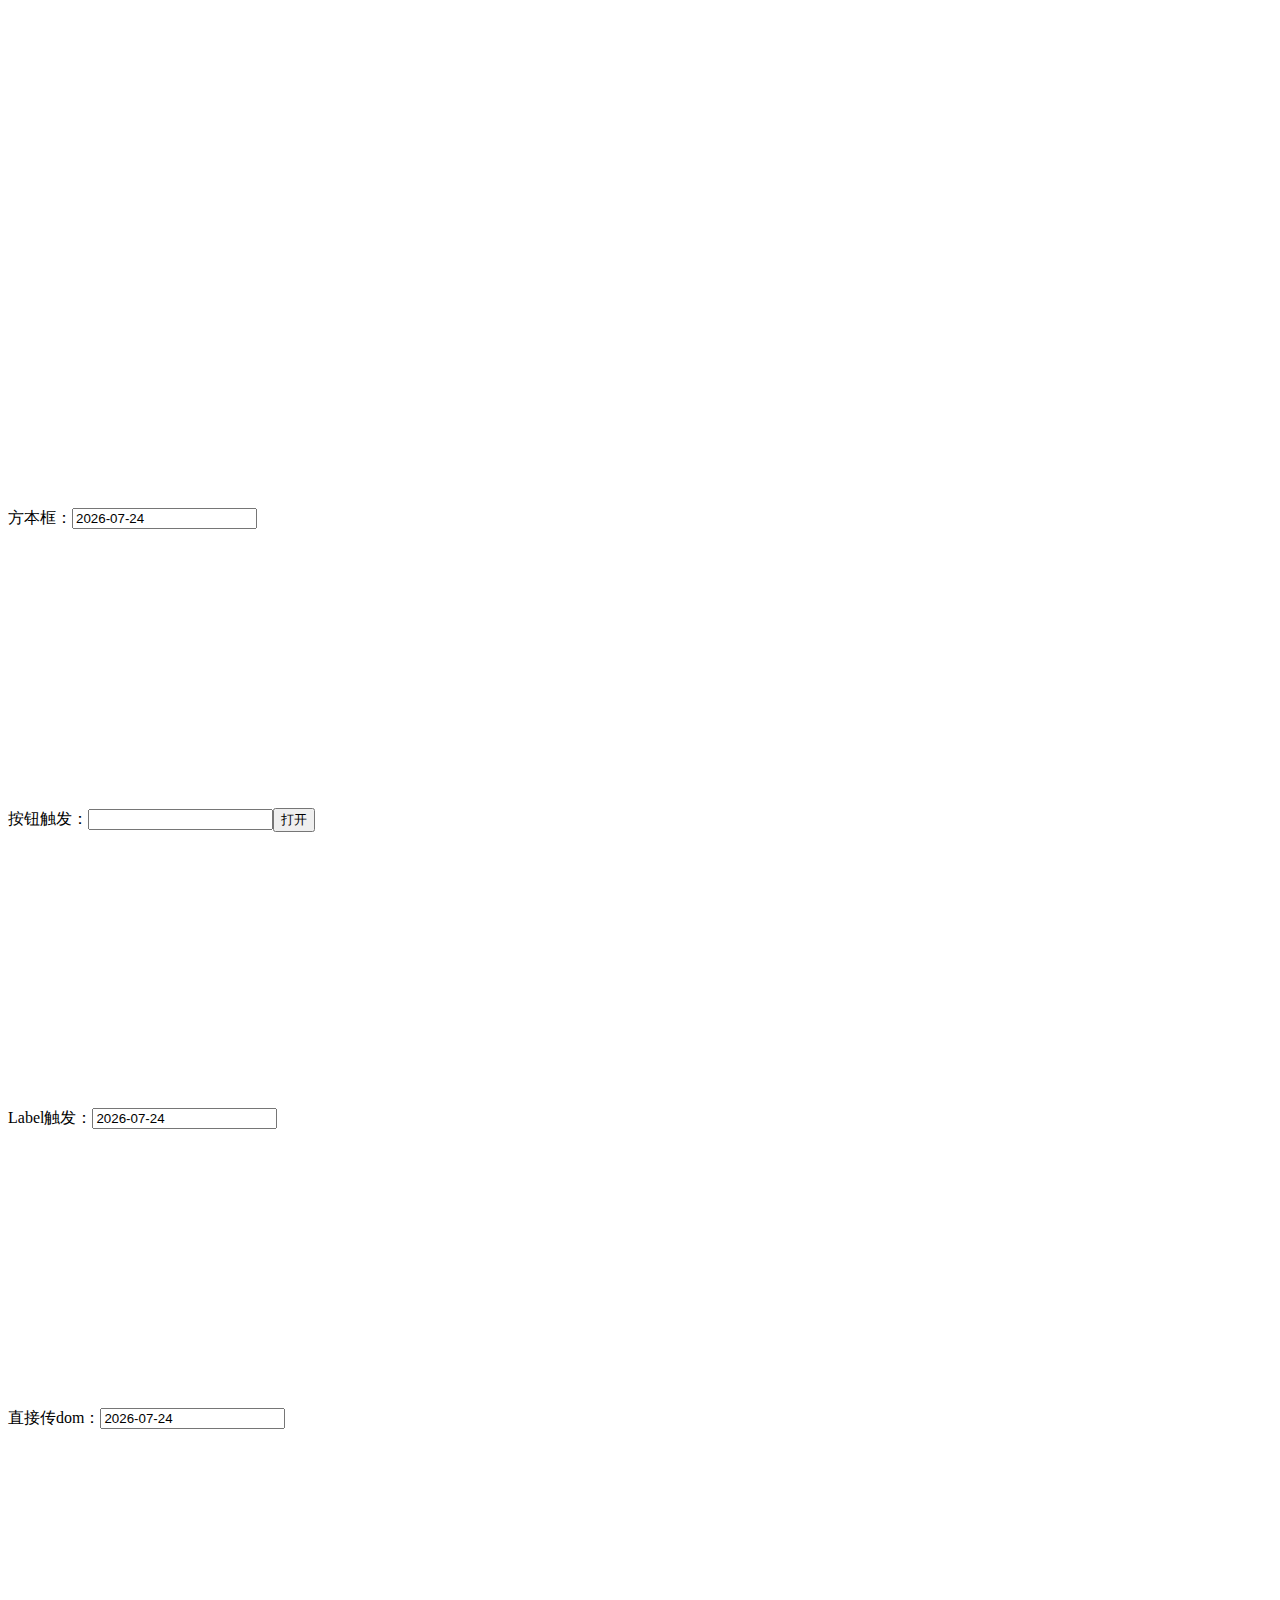
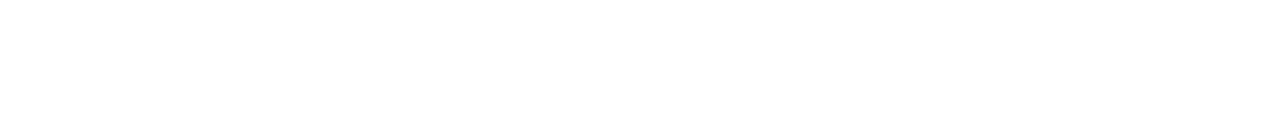
<file: store/laydate/test/demo1.html>
<!DOCTYPE html>
<html>
<head>
    <meta charset="UTF-8">
    <title>Demo1</title>
    <style type="text/css">
        .demo1{
            height:300px;
        }
    </style>
</head>
<body>
    
    <div style="height:500px;"></div>
    <div class="demo1">
        方本框：<input type="text" id="J-xl">
    </div>

    <div class="demo1">
        按钮触发：<input type="text" id="J-xl-2"><input type="button" id="J-xl-2-btn" value="打开">
    </div>


    <div class="demo1">
        <label for="J-xl-3">Label触发：</label><input type="text" id="J-xl-3" >
    </div>

    <div class="demo1">
        直接传dom：<input type="text" id="J-xl-4" >
    </div>


    <script type="text/javascript" src="../laydate.dev.js"></script>
    <script type="text/javascript">
        laydate({
            elem: '#J-xl'
        });

        document.getElementById('J-xl-2-btn').onclick = function(){
            laydate({
                elem: '#J-xl-2'
            });
        }

        laydate({
            elem: '#J-xl-3'
        });

        laydate({
            elem: document.getElementById('J-xl-4')
        });
    </script>
</body>
</html>
</file>
<file: demo/style.css>
a{text-decoration: none;}
ul,li{
    list-style: none;
}
table{
    border-collapse: collapse;
}
tr,th,td{
    border: 1px solid #dddddd;
    padding: 4px 14px;
}
.marigin{
    margin: 10px 0;
}
.marigin input{
    margin:4px 0;
}
.logobox{
    display:inline-block;
    width:80%;
}
.logobox ul{
    display: inline-block;
    width: 100%;
}
.logobox li{
    width: 20%;
    float: left;
    text-align: center;
}
.showMore {
    display: block;
    text-align: center;
}
.style{
    color: red;
}
.fruits li{
}
.margin {
    display: block;
    margin: 10px 0;
}

.first-face {
    display: flex;
    justify-content: center;
    align-items: center;
}
.second-face{
    display: flex;
    justify-content: space-between;
}
.second-face .pip:last-child{
    align-self: flex-end;
}
.three-face{
    display: flex;
    justify-content: flex-start;
    flex-direction: column;
}
.three-face .pip:nth-child(2){
    align-self: center;
}
.three-face .pip:nth-child(3){
    align-self: flex-end;
}
.four-face{

}
.four-face .pip:nth-child(2){

}
.four-face .pip:nth-child(3){

}
.four-face .pip:nth-child(4){

}
[class$="face"] {
    margin: 16px;
    padding: 4px;
    background-color: #e7e7e7;
    width: 104px;
    height: 104px;
    object-fit: contain;
    box-shadow:
            inset 0 5px white,
            inset 0 -5px #bbb,
            inset 5px 0 #d7d7d7,
            inset -5px 0 #d7d7d7;

    border-radius: 10%;
}

.pip {
    display: block;
    width: 24px;
    height: 24px;
    border-radius: 50%;
    margin: 4px;

    background-color: #333;
    box-shadow: inset 0 3px #111, inset 0 -3px #555;
}
.Grid {
    display: flex;
}

.Grid-cell {
    flex: 1;
}
.wrapper{display:-webkit-box;display:-moz-box;display:-ms-flexbox;display:-webkit-flex;display:flex;-webkit-flex-flow:row wrap;font-weight:bold;text-align:center}
.wrapper > *{padding:10px;flex:1 100%}
.header{background:tomato}
.footer{background:lightgreen}
.main{text-align:left;background:deepskyblue}
.aside-1{background:gold}
.aside-2{background:hotpink}
@media all and (min-width:600px){.aside{flex:1 auto}
}@media all and (min-width:800px){.main{flex:2 0px}
    .aside-1{order:1}
    .main{order:2}
    .aside-2{order:3}
    .footer{order:4}
}

.demo-box{
    display: flex;
    background: darkolivegreen;
    flex-direction: row;
    flex-flow: row wrap;
    text-align: center;
}
.m-title{
    flex: 1 100%;
    background: rebeccapurple;
    flex-flow: row wrap;
}
.demo-box .m{
    padding: 10px 20px;
}
.m-1{
    flex: 1;
    background: blanchedalmond;
}
.m-2{
    flex: 1;
    background: blue;
}
.m-3{
    flex: 1;
    background: palegreen;
}
.m-11{

}
.m-12{

}
#list {
    background: blue;
    width: 10em;
    height: 20px;
    /* overflow: hidden; */
    position: relative;
}
ul.listUl {
    background: rebeccapurple;
    height: 20px;
    /* overflow: hidden; */
    /* position: relative; */
    width: 10em;
}
div#listFruit {
    position: absolute;
    top: 0;
     display: none;
}
#tabNav ul li{
    float: left;
}
div#tabNav {
    position: relative;
    display: flex;
}
div#tab {
    position: absolute;
    display: flex;
    left: 50px;
    visibility: hidden;
}
div#tabList {
    display: flex;
    position: absolute;
    left: 50px;
    visibility: hidden;
}
.select{
    background-color: rgb(10,167,112);
    color: white;
}
.select{
    background-color: rgb(10,167,112);
    color: white;
}
.show{
    visibility: visible;
}
.none{
    visibility: hidden;
}
.relative{
    position: relative;
}
.absolute{
    position: absolute;
    top:0;

}
#selectBox{
    position: relative;
}
#selectList{
    position: absolute;
    top: 50px;
    /*visibility: hidden;*/
    display: none;
}

#allcontent{
    width:1024px;
    padding:15px;
    margin:100px auto 0;
    border: 1px dashed orange
}

p{display:inline;
    /*margin-left:10px*/
}

#count{visibility:hidden;
    margin-left:83px
}

#em{background:orange;
    width:153px;
    margin:3px 0 7px 60px
}

em{opacity:0.2;
    display:inline-block;
    width:51px;
    text-align:center
}

em:first-child{background:orange;
    opacity:1
}

.active{background:orange;
    opacity:1
}
#allcontent p{
    margin: 0;
}
.tipRed,.err{
    color: red;
}
.ok{
    color: green;
}
em.red,
.red{
    background: red;
    opacity: 1;
 }

#lunBo {
    width: 640px;
    height: 217px;
    overflow: hidden;
    position: relative;
    margin: 0 auto;
}
#tab-list {
    position: absolute;
    width: 2560px;
    height: 217px;
}
#tab-list img{
    float: left;
    width: 640px;
    height: 217px;
}
.arrow {
    color: red;
    font-size: 60px;
    /*background: rebeccapurple;*/
    position: absolute;
}
.arrow#prev {
    position: absolute;
    left: 0;
    top: 50%;
}
.arrow#next {
    position: absolute;
    right: 0;
    top: 50%;
}
#buttons {
    position: absolute;
    bottom: 10px;
    left: 50%;
}
#buttons span {
    width: 5px;
    height: 5px;
    background: red;
    display: inline-block;
}
#buttons .on{
    background: green;
}
.notice{
    border: 1px solid #dddddd;
    width: 298px;
    height: 200px;
    overflow: hidden;
}
div#notice-tit {
    height: 27px;
    background: #f7f7f7;
    position: relative;
}
div#notice-txt {
    position: absolute;
    width: 300px;
    height: 200px;
    display: flex;
    overflow: hidden;
}
.mod{
    position: absolute;
}
.mod ul li {
    width: 300px;
    border: none;
}
ul.notice-ul{
    display: flex;
    margin: 0;
    padding: 0;
    /*position: absolute;*/
}
.notice li{
    width: 75px;
    height: 26px;
    line-height: 26px;
    text-align: center;
    border-bottom: 1px solid #ddd;
}
.notice li a:hover{
    color: red;
}
.notice .sel {
    background: #fff;
    border-bottom: 1px solid #fff;
}
</file>
<file: store/css/vipMember.css>
html {
    font-family: "微软雅黑";
    font-size: 14px;
}

li {
    list-style: none;
    float: left;
}

a, button, input {
    outline: none;
}

.g-header {
    display: flex;
}

.main-hd {
    padding: 3em 2em;
}

.g-content {
    display: flex;
    margin-right: 2em;
}

.vipDown {
    border: 1px solid #ddd;
    padding: .3em;
    margin: 0.3em 0;
}

#vipUl {
    display: flex;
    margin: 0;
    padding: 0;
    border-bottom: .1em solid #ddd;
}

.vipDrop {
    position: absolute;
    top: 3em;
    width: 100%;
    margin: .5em 0;
}

.vipWrapper li {
    padding: .3em;
    margin: 0 .3em;
    font-size: 1.2em;
    border-bottom: .2em solid #fff;
}

.vipWrapper li.on {
    color: #4eb900;
    border-bottom: .2em solid #4eb900;
    cursor: pointer;
}

#vipWrapper {
    width: 100%;
    height: 36px;
    cursor: pointer;
}

.g-tab {
    position: relative;
    padding: .2em;
}

.vipPart {
    display: flex;
}

.vipStyle {
    border: .1em solid #dddddd;
    margin: .3em;
    padding: 0 1em;
}

.vip-content ul {
    padding: 0;
}

.vip-content li {
    float: none;
    padding: .3em 0;
    font-size: 1em;
}

.vip-content li strong {
    color: #fd7127;
    font-size: 1.2em;
    margin-left: 1em;
}

.vipTit {
    color: #333;
    font-weight: normal;
    font-size: 1.2em;
}

.vipTop {
    display: flex;
}

#part-tabBtn {
    display: flex;
    align-items: center;
    margin-left: 2em;
}

.btn-ui {
    border: none;
    border-radius: 5px;
    padding: 4px 10px;
    color: #fff;
}
.btn-search{
    background: #3b8704;
}
.btn-search:hover{
    background: #4eb900;
}
.btn-import{
    background: #fd7127;
}
.btn-import{
    background: #ea570a;
}
#part-tabBtnUl li.on{
    background: #fd7127;
    color: #fff;
    border-radius: 5px;
}

/*.btn-ui.curr {
    background: #fd7127;
    color: #fff;
}*/

.base-tit {
    position: relative;
    padding: .5em 1em;
    border-bottom: .1em solid #ddd;
    margin: 0;
}

.base-tit:before {
    display: inline-block;
    content: "";
    position: absolute;
    left: 0;
    top: .6em;
    width: .4em;
    height: 1.2em;
    background: #fba824;
    margin-right: 8.4em;
}

.base-content {
    display: flex;
    margin: .5em 0;
}

ul.base-ul {
    margin: 0;
    padding: 0;
}
.base-info {
    display: flex;
}
.must {
    margin-right: .5em;
}
.must b{
    color: red;
}
.base-wrap{
    display: flex;
    flex: 1;
    min-width: 360px;
    align-items: center;
}
.base-ul li{
    float: none;
    margin: 1em 0;
}
span.tip{
    display: none;
}
.form-item {
    display: flex;
    align-items: center;
    margin-right: 2em;
}
.form-item-caption {
    margin-right: 1em;
}

.form-item-control {
    /* padding: 0 .5em; */
    /* border-radius: 1px; */
    /* border: 1px solid red; */
}

input#SearchStartDate {
    padding: 0 .8em;
}
.filterForm-row {
    display: flex;
    margin: 1em 0;
}
.form-select {
    position: relative;
    display: flex;
}

.form-input {
    position: relative;
    width: 160px;
    border: 1px solid #ddd;
    padding: 2px 4px;
}
.form-list {
    position: absolute;
    top: 20px;
    background: #3b8704;
}
.form-list ul{
    margin: 0;
    padding: 0;
}
.form-list li{
    float: none;
    color: #fff;
    cursor: pointer;
    width: 151px;
    padding: 0 10px;
}
#selectUl,
#areaUl,
ul#bigUl
{
    display: none;
}
.form-list li:hover{
    background: #4eb900;
}
.form-input-select {
    position: relative;
    cursor: pointer;
}
.form-input-select:after {
    position: absolute;
    right: 0;
    top: 50%;
    display: inline-block;
    content: "";
    border-bottom: 5px solid transparent;
    border-top: 5px solid #9a9898;
    border-left: 5px solid transparent;
    border-right: 5px solid transparent;
}
.arrow {
    position: absolute;
    right: 5px;
    top: 50%;
    border-bottom: 5px solid transparent;
    border-right: 5px solid transparent;
    border-left: 5px solid transparent;
    border-top: 5px solid #ada7a7;
}
.btn-search{

}
</file>
<file: store/laydate/need/laydate.css>
﻿/** 
 
 @Name： laydate 核心样式
 @Author：贤心
 @Site：http://sentsin.com/layui/laydate
 
**/

html{_background-image:url(about:blank); _background-attachment:fixed;}
.laydate_body .laydate_box, .laydate_body .laydate_box *{margin:0; padding:0; -moz-box-sizing:content-box; -webkit-box-sizing:content-box; box-sizing:content-box;}
.laydate-icon,
.laydate-icon-default,
.laydate-icon-danlan,
.laydate-icon-dahong,
.laydate-icon-molv{height:22px; line-height:22px; padding-right:20px; border:1px solid #C6C6C6; background-repeat:no-repeat; background-position:right center;  background-color:#fff; outline:0;}
.laydate-icon-default{ background-image:url(../skins/default/icon.png)}
.laydate-icon-danlan{border:1px solid #B1D2EC; background-image:url(../skins/danlan/icon.png)}
.laydate-icon-dahong{background-image:url(../skins/dahong/icon.png)}
.laydate-icon-molv{background-image:url(../skins/molv/icon.png)}
.laydate_body .laydate_box{width:240px; font:12px '\5B8B\4F53'; z-index:99999999; *margin:-2px 0 0 -2px; *overflow:hidden; _margin:0; _position:absolute!important; background-color:#fff;}
.laydate_body .laydate_box li{list-style:none;}
.laydate_body .laydate_box .laydate_void{cursor:text!important;}
.laydate_body .laydate_box a, .laydate_body .laydate_box a:hover{text-decoration:none; blr:expression(this.onFocus=this.blur()); cursor:pointer;}
.laydate_body .laydate_box a:hover{text-decoration:none;}
.laydate_body .laydate_box cite, .laydate_body .laydate_box label{position:absolute; width:0; height:0; border-width:5px; border-style:dashed; border-color:transparent; overflow:hidden; cursor:pointer;}
.laydate_body .laydate_box .laydate_yms, .laydate_body .laydate_box .laydate_time{display:none;}
.laydate_body .laydate_box .laydate_show{display:block;}
.laydate_body .laydate_box input{outline:0; font-size:14px; background-color:#fff;}
.laydate_body .laydate_top{position:relative; height:26px; padding:5px; *width:100%; z-index:99;}
.laydate_body .laydate_ym{position:relative; float:left; height:24px; cursor:pointer;}
.laydate_body .laydate_ym input{float:left; height:24px; line-height:24px; text-align:center; border:none; cursor:pointer;}
.laydate_body .laydate_ym .laydate_yms{position:absolute; left: -1px; top: 24px; height:181px;}
.laydate_body .laydate_y{width:121px; margin-right:6px;}
.laydate_body .laydate_y input{width:64px; margin-right:15px;}
.laydate_body .laydate_y .laydate_yms{width:121px; text-align:center;}
.laydate_body .laydate_y .laydate_yms a{position:relative; display:block; height:20px;}
.laydate_body .laydate_y .laydate_yms ul{height:139px; padding:0; *overflow:hidden;}
.laydate_body .laydate_y .laydate_yms ul li{float:left; width:60px; height:20px; line-height: 20px; text-overflow: ellipsis; overflow: hidden; white-space: nowrap;}
.laydate_body .laydate_m{width:99px;}
.laydate_body .laydate_m .laydate_yms{width:99px; padding:0;}
.laydate_body .laydate_m input{width:42px; margin-right:15px;}
.laydate_body .laydate_m .laydate_yms span{display:block; float:left; width:42px; margin: 5px 0 0 5px; line-height:24px; text-align:center; _display:inline;}
.laydate_body .laydate_choose{display:block; float:left; position:relative; width:20px; height:24px;}
.laydate_body .laydate_choose cite, .laydate_body .laydate_tab cite{left:50%; top:50%;}
.laydate_body .laydate_chtop cite{margin:-7px 0 0 -5px; border-bottom-style:solid;}
.laydate_body .laydate_chdown cite, .laydate_body .laydate_ym label{top:50%; margin:-2px 0 0 -5px; border-top-style:solid;}
.laydate_body .laydate_chprev cite{margin:-5px 0 0 -7px;}
.laydate_body .laydate_chnext cite{margin:-5px 0 0 -2px;}
.laydate_body .laydate_ym label{right:28px;}
.laydate_body .laydate_table{ width:230px; margin:0 5px; border-collapse:collapse; border-spacing:0px; }
.laydate_body .laydate_table td{width:31px; height:19px; line-height:19px; text-align: center; cursor:pointer; font-size: 12px;}
.laydate_body .laydate_table thead{height:22px; line-height:22px;}
.laydate_body .laydate_table thead th{font-weight:400; font-size:12px; text-align:center;}
.laydate_body .laydate_bottom{position:relative; height:22px; line-height:20px; padding:5px; font-size:12px;}
.laydate_body .laydate_bottom #laydate_hms{position: relative; z-index: 1; float:left; }
.laydate_body .laydate_time{ position:absolute; left:5px; bottom: 26px; width:129px; height:125px; *overflow:hidden;}
.laydate_body .laydate_time .laydate_hmsno{ padding:5px 0 0 5px;}
.laydate_body .laydate_time .laydate_hmsno span{display:block; float:left; width:24px; height:19px; line-height:19px; text-align:center; cursor:pointer; *margin-bottom:-5px;}
.laydate_body .laydate_time1{width:228px; height:154px;}
.laydate_body .laydate_time1 .laydate_hmsno{padding: 6px 0 0 8px;}
.laydate_body .laydate_time1 .laydate_hmsno span{width:21px; height:20px; line-height:20px;}
.laydate_body .laydate_msg{left:49px; bottom:67px; width:141px; height:auto; overflow: hidden;}
.laydate_body .laydate_msg p{padding:5px 10px;}
.laydate_body .laydate_bottom li{float:left; height:20px; line-height:20px; border-right:none; font-weight:900;}
.laydate_body .laydate_bottom .laydate_sj{width:33px; text-align:center; font-weight:400;}
.laydate_body .laydate_bottom input{float:left; width:21px; height:20px; line-height:20px; border:none; text-align:center; cursor:pointer; font-size:12px;  font-weight:400;}
.laydate_body .laydate_bottom .laydte_hsmtex{height:20px; line-height:20px; text-align:center;}
.laydate_body .laydate_bottom .laydte_hsmtex span{position:absolute; width:20px; top:0; right:0px; cursor:pointer;}
.laydate_body .laydate_bottom .laydte_hsmtex span:hover{font-size:14px;}
.laydate_body .laydate_bottom .laydate_btn{position:absolute; right:5px; top:5px;}
.laydate_body .laydate_bottom .laydate_btn a{float:left; height:20px; padding:0 6px; _padding:0 5px;}
.laydate_body .laydate_bottom .laydate_v{position:absolute; left:10px; top:6px; font-family:Courier; z-index:0;}
</file>
<file: store/css/submission.css>
html {
    font-family: "微软雅黑";
    font-size: 14px;
}
li{
    list-style: none;
}
a,button,input{
    outline: none;
}
.g-header {
    display: flex;
}

.main-hd {
    padding: 3em 2em;
}

.g-content {
    display: flex;
    margin-right: 2em;
}

.eui-item-control > .eui-input {
    padding: .3em .5em;
    border: .1em solid #ddd;
    border-radius: .3em;
}

.g-content > .g-tit {
    align-items: center;
    display: flex;
    margin: 0 .5em;
}

.btn-wrapper {
    color: #fff;
}

.btn-wrapper .eui-btn {
    padding: .3em 1em;
    border-radius: .3em;
}
.btn-wrapper .eui-btn.eui-btn-primary{
    border: #4eb900;
    background: #4eb900;
}
.btn-wrapper .eui-btn.eui-btn-primary:hover{
    background: #47a503;
}
.btn-wrapper .eui-btn.eui-btn-import{
    border: #fd7127;
    background: #fd7127;
}
.btn-wrapper .eui-btn.eui-btn-import:hover{
    background: #f7681c;
}

.table-wrapper {
    border: .1em solid #ddd;
    margin: 0 1em 3em;
    padding: 2em 1.6em;
}
.table-row {
    display: flex;
    margin-bottom: 1.5em;
}
.btn-wrapper-import{
    display: flex;
    flex: 1;
    justify-content: flex-end;
    align-items: center;
}

table {
    width: 100%;
    border: .1em solid #ddd;
    text-align: center;
}
table>thead{
    line-height: 33px;
    border-bottom: 2px solid #eeeeee;
    background-color: #f8f9f8;
}
table>tbody>tr{
    line-height: 2em;
}
table>tbody>tr:nth-child(2n){
    background: #fff;
}
table>tbody>tr:hover{
    background: #c2d8b3;
}
td,th{
    border: .1em solid #ddd;
}

.eui-btn-sort{
position: relative;
color: #333333;
border-color: transparent;
background-color: transparent;
font-weight: inherit;
}
.eui-btn.eui-btn-sort::before{
    content: "";
    display: block;
    position: absolute;
    top: 50%;
    right: -0.54em;
    margin-top: -0.46em;
    border-top: 0px solid transparent;
    border-right: .4em solid transparent;
    border-bottom: 0.42em solid #999999;
    border-left: .4em solid transparent;

}
.eui-btn.eui-btn-sort::after{
    content: "";
    display: block;
    width: 0;
    height: 0;
    border-top: .4em solid #999;
    border-left: .4em solid transparent;
    border-right: .4em solid transparent;
    border-bottom: .4em solid transparent;
    position: absolute;
    top: 50%;
    right: -0.54em;
}
.eui-btn-sort.eui-btn-sort-active {
    color: #fd7127;
}
.eui-table {
    margin-bottom: 2em;
}
.seclect-dropdown {
    visibility: hidden;
}
.eui-select:after{
    content: "";
    display: block;
    width: 0;
    height: 0;
    border-left: .3em solid transparent;
    border-right: .3em solid transparent;
    border-top: .3em solid #969090;
    border-bottom: .3em solid transparent;
    position: absolute;
    right: 1em;
    top: 50%;
}
.eui-select.eui-padding {
    padding: 0 2em;
    cursor: pointer;
}
.eui-input-wrapper {
    position: relative;
}
.eui-select-dropDown {
    position: absolute;
    top: 30px;
    padding: 0 .2em;
}
.eui-select-dropDown li{
    width: 100%;
    background: #4eb900;
    border: 1px solid #fff;
    color: #fff;
    margin-bottom: -1px;
}
.eui-select-dropDown li:hover{
    cursor: pointer;
    background: #47a503;
}
#droDown{
    display: none;
    width: 86px;
    padding: 0;
    margin: 0 .57em;
}
#droDown ul {
    margin: 0;
    padding: 0;
    text-align: center;
}
#meterialUl{
    display: flex;
}
#meterialUl>li{
    padding: .5em 1em;
    margin: 0 .2em;
}
.on,
.hover,
#meterialUl>li:hover{
    cursor: pointer;
    color: #fff;
    background: #4eb900;
}
.tip{
    color: red;
    display: none;

}
.passenger{
    display: none;
}
.margin-top{
    margin-top: 3em;
}
</file>
